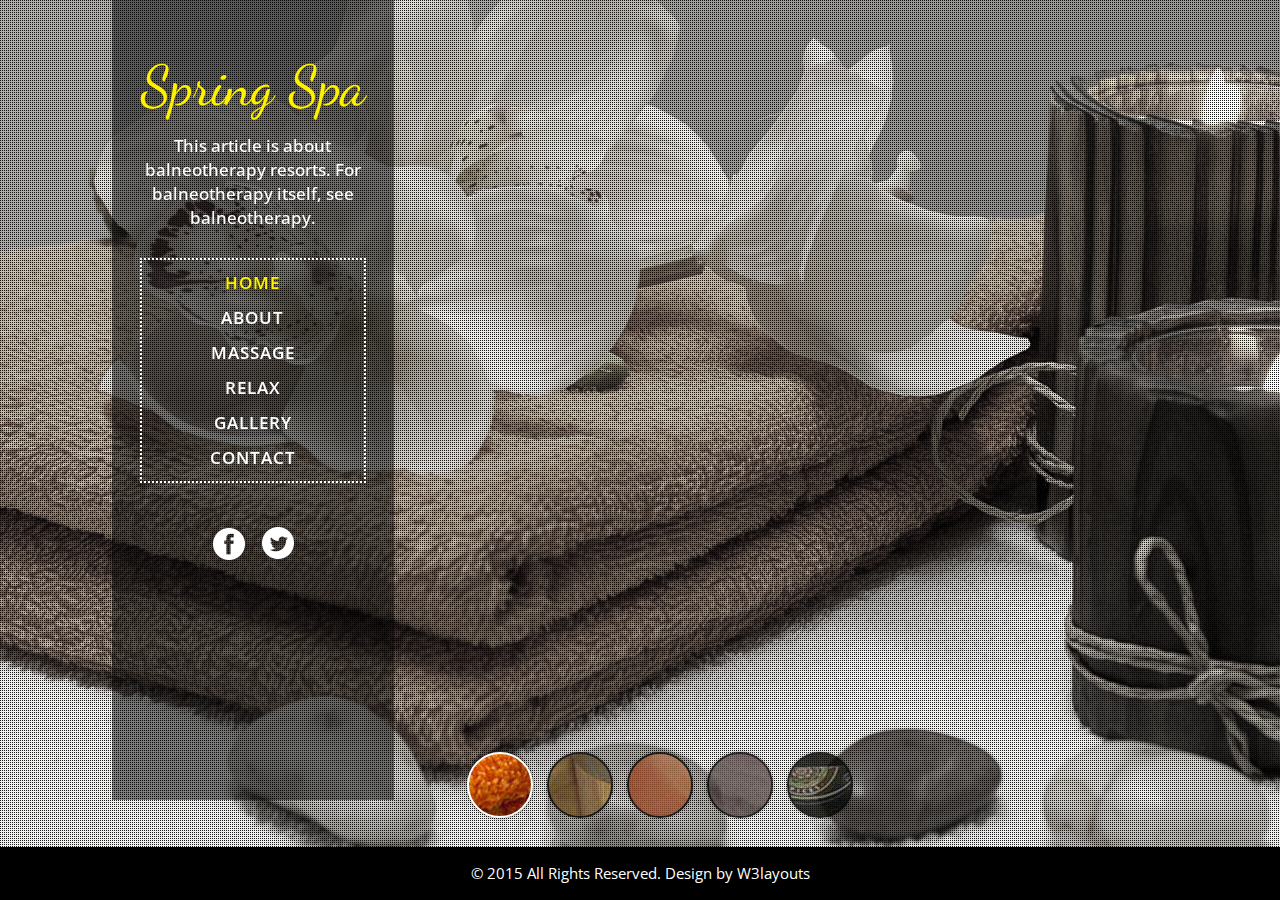
<file: index.html>
<!--
Author: W3layouts
Author URL: http://w3layouts.com
License: Creative Commons Attribution 3.0 Unported
License URL: http://creativecommons.org/licenses/by/3.0/
-->
<!DOCTYPE html>
<html>
<head>
<title>Spring Spa a Beauty and Spa Category Flat Bootstrap Responsive Website Template | Home :: w3layouts</title>
<!--fonts-->
<link href='http://fonts.googleapis.com/css?family=Dancing+Script:400,700' rel='stylesheet' type='text/css'>
<link href='http://fonts.googleapis.com/css?family=Open+Sans+Condensed:300,700,300italic' rel='stylesheet' type='text/css'>
<!--//fonts-->
<link href="css/bootstrap.css" rel="stylesheet">
<link href="css/style.css" rel="stylesheet" type="text/css" media="all" />
<!-- for-mobile-apps -->
<meta name="viewport" content="width=device-width, initial-scale=1">
<meta http-equiv="Content-Type" content="text/html; charset=utf-8" />
<meta name="keywords" content="Spring Spa Responsive web template, Bootstrap Web Templates, Flat Web Templates, Andriod Compatible web template,Smartphone Compatible web template, free webdesigns for Nokia, Samsung, LG, SonyErricsson, Motorola web design" />
<script type="application/x-javascript"> addEventListener("load", function() { setTimeout(hideURLbar, 0); }, false); function hideURLbar(){ window.scrollTo(0,1); } </script>
<!-- //for-mobile-apps -->	
<script type="text/javascript" src="js/modernizr.custom.21750.js"></script>
<script src="js/modernizr.custom.js"></script>
<script src="js/jquery.min.js"> </script>

</head>
    <body>
<div class="header">
        <div class="container">
            <div id="bx-wrapper" class="bx-wrapper">
				<div class="bx-thumbs">
                    <a href="#" class="bx-thumbs-current" style="background-image:url(images/6.jpg)"></a>
                    <a href="#" style="background-image:url(images/7.jpg)"></a>
                    <a href="#" style="background-image:url(images/4.jpg)"></a>
                    <a href="#" style="background-image:url(images/3.jpg)"></a>
                    <a href="#" style="background-image:url(images/2.jpg)"></a>
                </div>
                <div class="bx-container">
                    <img src="images/6.jpg" alt="image06" title="Aroma Paradise"/>
                    <img src="images/7.jpg" alt="image07" title="Tenderness"/>
                    <img src="images/4.jpg" alt="image04" title="Crunchbite"/>
                    <img src="images/3.jpg" alt="image03" title="Freshness"/>
                    <img src="images/2.jpg" alt="image02" title="Raw Love"/>
                    <div class="clearfix"> </div>
                </div>
                <div class="bx-overlay"> </div>
                      <div class="side-viwer slider-viwer1">
			                    	<h1><a href="index.html">Spring Spa</a></h1>
			                    	<p>This article is about balneotherapy resorts. For balneotherapy itself, see balneotherapy.</p>
			                    <div class="top-menu">
							 <span class="menu"> </span> 
							 <ul>
							 	<nav class="cl-effect-1" id="cl-effect-1">
								 <li><a class="active" href="index.html">HOME</a></li>
								 <li><a href="about.html">ABOUT</a></li>
								 <li><a href="massage.html">MASSAGE</a></li>
								 <li><a href="404.html">RELAX</a></li>
								 <li><a href="gallery.html">GALLERY</a></li>
								 <li><a href="contact.html">CONTACT</a></li>
								 </nav>
							 </ul>
						 </div>
						 	 <!-- script-for-menu -->
		 <script>
				$("span.menu").click(function(){
					$(".top-menu ul").slideToggle("slow" , function(){
					});
				});
		 </script>
		 <!-- script-for-menu --> 
						 		 <div class="social-icons">
									<a href="#"><span class="beh"> </span></a>
									<a href="#"><span class="face"> </span></a>			 
								 </div>
					</div>
					<div class="clearfix"> </div>
            </div>
        </div>
        <script type="text/javascript" src="http://ajax.googleapis.com/ajax/libs/jquery/1.7.0/jquery.min.js"></script>
        <script type="text/javascript" src="js/StackBlur.js"></script>
        <script type="text/javascript">
            $(function() {
				
                var BlurBGImage	= (function() {
					
                    var $bxWrapper			= $('#bx-wrapper'),
                    // loading status to show while preloading images
                    $bxLoading			= $bxWrapper.find('div.bx-loading'),
                    // container for the bg images and respective canvas
                    $bxContainer		= $bxWrapper.find('div.bx-container'),
                    // the bg images we are gonna use
                    $bxImgs				= $bxContainer.children('img'),
                    // total number of bg images
                    bxImgsCount			= $bxImgs.length,
                    // the thumb elements
                    $thumbs				= $bxWrapper.find('div.bx-thumbs > a').hide(),
                    // the title for the current image
                    $title				= $bxWrapper.find('h2:first'),
                    // current image's index
                    current				= 0,
                    // variation to show the image:
                    // (1) - blurs the current one, fades out and shows the next image
                    // (2) - blurs the current one, fades out, shows the next one (but initially blurred)
                    // speed is the speed of the animation
                    // blur Factor is the factor used in the StackBlur script
                    animOptions			= { speed : 700, variation : 2, blurFactor : 10 },
                    // control if currently animating
                    isAnim				= false,
                    // check if canvas is supported
                    supportCanvas 		= Modernizr.canvas,
					
                    // init function
                    init				= function() {
							
                        // preload all images and respective canvas
                        var loaded = 0;
							
                        $bxImgs.each( function(i) {
								
                            var $bximg	= $(this);
								
                            // save the position of the image in data-pos
                            $('<img data-pos="' + $bximg.index() + '"/>').load(function() {
									
                                var $img	= $(this),
                                // size of image to be fullscreen and centered
                                dim		= getImageDim( $img.attr('src') ),
                                pos		= $img.data( 'pos' );
									
                                // add the canvas to the DOM
                                $.when( createCanvas( pos, dim ) ).done( function() {
											
                                    ++loaded;
										
                                    // all images and canvas loaded
                                    if( loaded === bxImgsCount ) {
											
                                        // show thumbs
                                        $thumbs.fadeIn();
											
                                        // apply style for bg image and canvas
                                        centerImageCanvas();
											
                                        // hide loading status
                                        $bxLoading.hide();
											
                                        // initialize events
                                        initEvents();
										
                                    }
										
                                });
								
                            }).attr( 'src', $bximg.attr('src') );
							
                        });
						
                    },
                    // creates the blurred canvas image
                    createCanvas		= function( pos, dim ) {
							
                        return $.Deferred( function(dfd) {
								
                            // if canvas not supported return
                            if( !supportCanvas ) {
                                dfd.resolve();
                                return false;
                            }	
								
                            // create the canvas element:
                            // size and position will be the same like the fullscreen image
                            var $img	= $bxImgs.eq( pos ),
                            imgW	= dim.width,
                            imgH	= dim.height,
                            imgL	= dim.left,
                            imgT	= dim.top,
									
                            canvas	= document.createElement('canvas');
								
                            canvas.className	= 'bx-canvas';
                            canvas.width 		= imgW;
                            canvas.height 		= imgH;
                            canvas.style.width  = imgW + 'px';
                            canvas.style.height = imgH + 'px';
                            canvas.style.left	= imgL + 'px';
                            canvas.style.top	= imgT + 'px';
                            canvas.style.visibility = 'hidden';
                            // save position of canvas to know which image this is linked to
                            canvas.setAttribute('data-pos', pos);
                            // append the canvas to the same container where the images are
                            $bxContainer.append( canvas );
                            // blur it using the StackBlur script
                            stackBlurImage( $img.get(0), dim, canvas, animOptions.blurFactor, false, dfd.resolve );
							
                        }).promise();							
								
                    },
                    // gets the image size and position in order to make it fullscreen and centered.
                    getImageDim			= function( img ) {
							
                        var $img    = new Image();
							
                        $img.src    = img;
							
                        var $win	= $( window ),
                        w_w		= $win.width(),
                        w_h		= $win.height(),
                        r_w		= w_h / w_w,
                        i_w		= $img.width,
                        i_h		= $img.height,
                        r_i		= i_h / i_w,
                        new_w, new_h, new_left, new_top;
									
                        if( r_w > r_i ) {
								
                            new_h	= w_h;
                            new_w	= w_h / r_i;
							
                        }
                        else {
							
                            new_h	= w_w * r_i;
                            new_w	= w_w;
							
                        }
									
                        return {
                            width	: new_w,
                            height	: new_h,
                            left	: ( w_w - new_w ) / 2,
                            top		: ( w_h - new_h ) / 2
                        };
						
                    },
                    // initialize the events
                    initEvents			= function() {
							
                        $( window ).on('resize.BlurBGImage', function( event ) {
								
                            // apply style for bg image and canvas
                            centerImageCanvas();
                            return false;
								
                        });
							
                        // clicking on a thumb shows the respective bg image
                        $thumbs.on('click.BlurBGImage', function( event ) {
								
                            var $thumb	= $(this),
                            pos		= $thumb.index();
								
                            if( !isAnim && pos !== current ) {
									
                                $thumbs.removeClass('bx-thumbs-current');
                                $thumb.addClass('bx-thumbs-current');
                                isAnim = true;
                                // show the bg image
                                showImage( pos );
								
                            }
								
                            return false;
								
                        });
						
                    },
                    // apply style for bg image and canvas
                    centerImageCanvas	= function() {
							
                        $bxImgs.each( function(i) {
								
                            var $bximg	= $(this),
                            dim			= getImageDim( $bximg.attr('src') ),
                            $currCanvas	= $bxContainer.children('canvas[data-pos=' + $bximg.index() + ']'),
                            styleCSS	= {
                                width	: dim.width,
                                height	: dim.height,
                                left	: dim.left,
                                top		: dim.top
                            };	
								
                            $bximg.css( styleCSS );
								
                            if( supportCanvas )
                                $currCanvas.css( styleCSS );
									
                            if( i === current )	
                                $bximg.show();
								
                        });
							
                    },
                    // shows the image at position "pos"
                    showImage			= function( pos ) {
						
                        // current image 
                        var $bxImage		= $bxImgs.eq( current );
                        // current canvas
                        $bxCanvas		= $bxContainer.children('canvas[data-pos=' + $bxImage.index() + ']'),
                        // next image to show
                        $bxNextImage	= $bxImgs.eq( pos ),
                        // next canvas to show
                        $bxNextCanvas	= $bxContainer.children('canvas[data-pos='+$bxNextImage.index()+']');
							
                        // if canvas is supported
                        if( supportCanvas ) {
							
                            $.when( $title.fadeOut() ).done( function() {
								
                                $title.text( $bxNextImage.attr('title') );
									
                            });
							
                            $bxCanvas.css( 'z-index', 100 ).css('visibility','visible');
								
                            $.when( $bxImage.fadeOut( animOptions.speed ) ).done( function() {
									
                                switch( animOptions.variation ) {
									
                                    case 1 	:
                                        $title.fadeIn( animOptions.speed );
                                        $.when( $bxNextImage.fadeIn( animOptions.speed ) ).done( function() {
										
                                            $bxCanvas.css( 'z-index', 1 ).css('visibility','hidden');
                                            current = pos;
                                            $bxNextCanvas.css('visibility','hidden');
                                            isAnim 	= false;
											
                                        });
                                        break;
                                    case 2	:
                                        $bxNextCanvas.css('visibility','visible');
											
                                        $.when( $bxCanvas.fadeOut( animOptions.speed * 1.5 ) ).done( function() {
											
                                            $(this).css({
                                                'z-index' 		: 1,
                                                'visibility'	: 'hidden'
                                            }).show();
												
                                            $title.fadeIn( animOptions.speed );
												
                                            $.when( $bxNextImage.fadeIn( animOptions.speed ) ).done( function() {
													
                                                current = pos;
                                                $bxNextCanvas.css('visibility','hidden');
                                                isAnim 	= false;
												
                                            });
												
                                        });
                                        break;
									
                                };
									
                            });
							
                        }
                        // if canvas is not shown just work with the bg images
                        else {
								
                            $title.hide().text( $bxNextImage.attr('title') ).fadeIn( animOptions.speed );
                            $.when( $bxNextImage.css( 'z-index', 102 ).fadeIn( animOptions.speed ) ).done( function() {
									
                                current = pos;
                                $bxImage.hide();
                                $(this).css( 'z-index', 101 );
                                isAnim = false;
								
                            });
							
                        }
						
                    };
						
                    return {
                        init	: init
                    };
				
                })();
				
                // call the init function
                BlurBGImage.init();
				
            });
        </script>

</div>
<div class="clearfix"> </div>
<div class="footer">
       <div class="copy-rights">
			<p>&copy; 2015 All Rights Reserved. Design by <a href="http://w3layouts.com/">W3layouts</a> </p>
		</div>
		<div class="clearfix"> </div>
</div>
    </body>
</html>
</file>
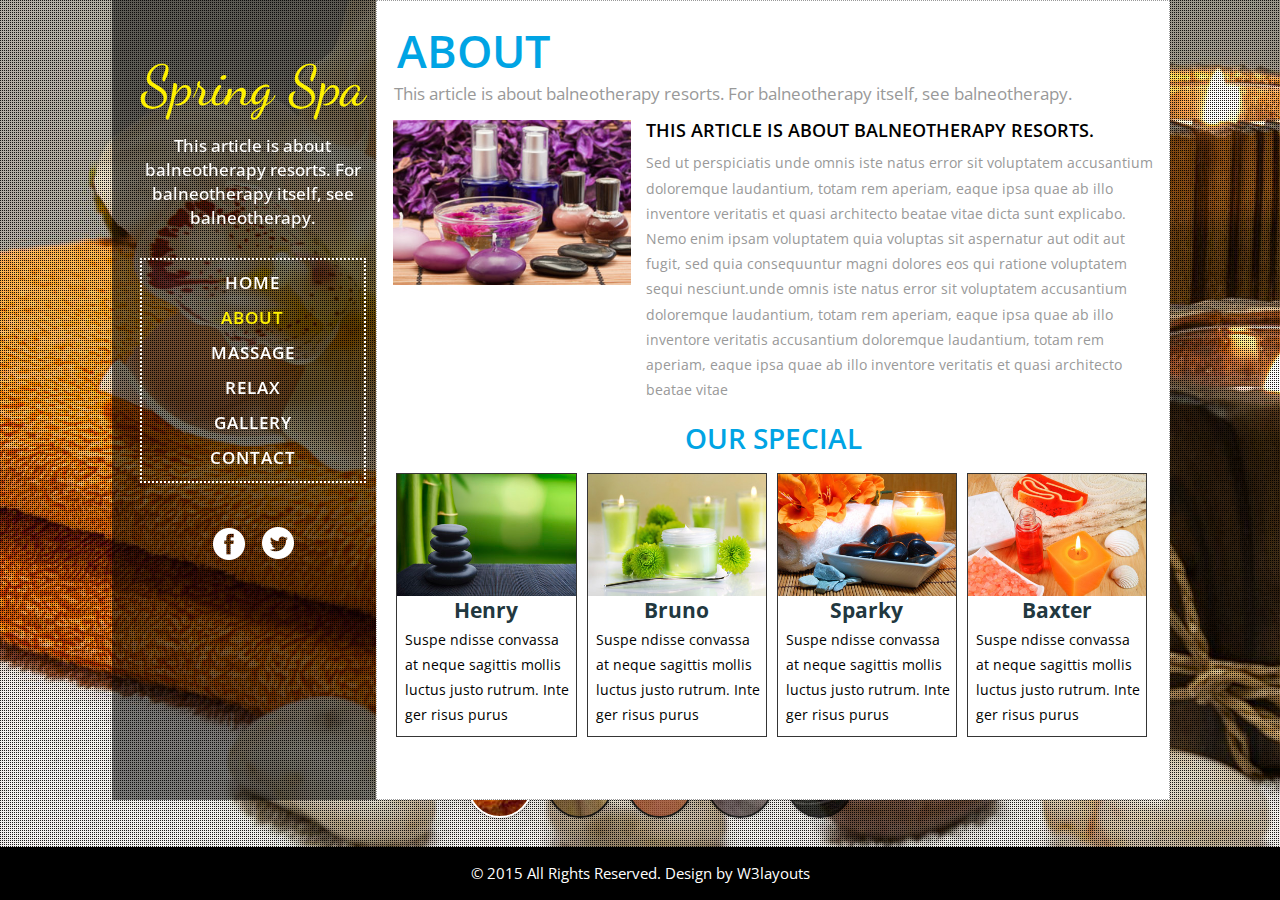
<file: about.html>
<!--
Author: W3layouts
Author URL: http://w3layouts.com
License: Creative Commons Attribution 3.0 Unported
License URL: http://creativecommons.org/licenses/by/3.0/
-->
<!DOCTYPE html>
<html>
<head>
<title>Spring Spa a Beauty and Spa Category Flat Bootstrap Responsive Website Template | About :: w3layouts</title>
<!--fonts-->
<link href='http://fonts.googleapis.com/css?family=Dancing+Script:400,700' rel='stylesheet' type='text/css'>
<link href='http://fonts.googleapis.com/css?family=Open+Sans+Condensed:300,700,300italic' rel='stylesheet' type='text/css'>
<!--//fonts-->
<link href="css/bootstrap.css" rel="stylesheet">
<link href="css/style.css" rel="stylesheet" type="text/css" media="all" />
<!-- for-mobile-apps -->
<meta name="viewport" content="width=device-width, initial-scale=1">
<meta http-equiv="Content-Type" content="text/html; charset=utf-8" />
<meta name="keywords" content="Spring Spa Responsive web template, Bootstrap Web Templates, Flat Web Templates, Andriod Compatible web template,Smartphone Compatible web template, free webdesigns for Nokia, Samsung, LG, SonyErricsson, Motorola web design" />
<script type="application/x-javascript"> addEventListener("load", function() { setTimeout(hideURLbar, 0); }, false); function hideURLbar(){ window.scrollTo(0,1); } </script>
<!-- //for-mobile-apps -->	
<script type="text/javascript" src="js/modernizr.custom.21750.js"></script>
<script src="js/modernizr.custom.js"></script>
<script src="js/jquery.min.js"> </script>
</head>
    <body>
<div class="header">
        <div class="container">
            <div id="bx-wrapper" class="bx-wrapper">
				<div class="bx-thumbs bx-thumbs1">
                    <a href="#" class="bx-thumbs-current" style="background-image:url(images/6.jpg)"></a>
                    <a href="#" style="background-image:url(images/7.jpg)"></a>
                    <a href="#" style="background-image:url(images/4.jpg)"></a>
                    <a href="#" style="background-image:url(images/3.jpg)"></a>
                    <a href="#" style="background-image:url(images/2.jpg)"></a>
                </div>
                <div class="bx-container">
                    <img src="images/6.jpg" alt="image06" title="Aroma Paradise"/>
                    <img src="images/7.jpg" alt="image07" title="Tenderness"/>
                    <img src="images/4.jpg" alt="image04" title="Crunchbite"/>
                    <img src="images/3.jpg" alt="image03" title="Freshness"/>
                    <img src="images/2.jpg" alt="image02" title="Raw Love"/>

                </div>
                <div class="bx-overlay"></div>
                      <div class="side-viwer slider-viwer1">
			                    	<h1><a href="index.html">Spring Spa</a></h1>
			                    	<p>This article is about balneotherapy resorts. For balneotherapy itself, see balneotherapy.</p>
			                    
			                    <div class="top-menu">
							 <span class="menu"> </span> 
							 <ul>
							 	<nav class="cl-effect-1" id="cl-effect-1">
								 <li><a href="index.html">HOME</a></li>
								 <li><a class="active" href="about.html">ABOUT</a></li>
								 <li><a href="massage.html">MASSAGE</a></li>
								 <li><a href="404.html">RELAX</a></li>
								 <li><a href="gallery.html">GALLERY</a></li>
								 <li><a href="contact.html">CONTACT</a></li>
								 </nav>
							 </ul>
						 </div>
						 	 <!-- script-for-menu -->
		 <script>
				$("span.menu").click(function(){
					$(".top-menu ul").slideToggle("slow" , function(){
					});
				});
		 </script>
		 <!-- script-for-menu --> 
						 		 <div class="social-icons">
									<a href="#"><span class="beh"> </span></a>
									<a href="#"><span class="face"> </span></a>			 
								 </div>
					</div>
					<div class="about">
						<div class="about-top">
							<h3>ABOUT</h3>
							<p>This article is about balneotherapy resorts. For balneotherapy itself, see balneotherapy.</p>
						</div>
						<div class="col-md-4 about-img">
							<img src="images/ss.jpg" alt=""/>
						</div>
						<div class="col-md-8 about-text">
							<h4>This article is about balneotherapy resorts.</h4>
							<p>Sed ut perspiciatis unde omnis iste natus error sit voluptatem 
								accusantium doloremque laudantium, totam rem aperiam, eaque ipsa 
								quae ab illo inventore veritatis et quasi architecto beatae vitae 
								dicta sunt explicabo. Nemo enim ipsam voluptatem quia voluptas sit 
								aspernatur aut odit aut fugit, sed quia consequuntur magni dolores 
								eos qui ratione voluptatem sequi nesciunt.unde omnis iste natus error sit voluptatem 
								accusantium doloremque laudantium, totam rem aperiam, eaque ipsa 
								quae ab illo inventore veritatis accusantium doloremque laudantium, totam rem aperiam, eaque ipsa 
								quae ab illo inventore veritatis et quasi architecto beatae vitae
				
							</p>
						</div>
						<div class="clearfix"> </div>
						<div class="team">			
				<h2>OUR SPECIAL</h2>
				<div class="team-grid">
					<div class="col-md-3 team-grid-left">
						<div class="team-top">
							<img class="img-responsive" src="images/c1.jpg" alt="">
						</div>
						<h4>Henry</h4>
						<p>Suspe ndisse convassa at neque sagittis mollis luctus justo rutrum. Inte ger risus purus</p>
					</div>
					<div class="col-md-3 team-grid-left">
						<div class="team-top">  
						<img class="img-responsive" src="images/c2.jpg" alt="">
						</div>
						<h4>Bruno</h4>
						<p>Suspe ndisse convassa at neque sagittis mollis luctus justo rutrum. Inte ger risus purus</p>						
					</div>
					<div class="col-md-3 team-grid-left ">
						<div class="team-top">
						<img class="img-responsive" src="images/c3.jpg" alt="">	   
					</div>
						<h4>Sparky</h4>
						<p>Suspe ndisse convassa at neque sagittis mollis luctus justo rutrum. Inte ger risus purus</p>						
					</div>
					<div class="col-md-3 team-grid-left">
						<div class="team-top">
						<img class="img-responsive" src="images/c4.jpg" alt="">
						</div>
						<h4>Baxter</h4>
						<p>Suspe ndisse convassa at neque sagittis mollis luctus justo rutrum. Inte ger risus purus</p>						
					</div>
						<div class="clearfix"> </div>
				</div>
			</div>	

	</div>
</div>

					</div>
        <script type="text/javascript">
            $(function() {
				
                var BlurBGImage	= (function() {
					
                    var $bxWrapper			= $('#bx-wrapper'),
                    // loading status to show while preloading images
                    $bxLoading			= $bxWrapper.find('div.bx-loading'),
                    // container for the bg images and respective canvas
                    $bxContainer		= $bxWrapper.find('div.bx-container'),
                    // the bg images we are gonna use
                    $bxImgs				= $bxContainer.children('img'),
                    // total number of bg images
                    bxImgsCount			= $bxImgs.length,
                    // the thumb elements
                    $thumbs				= $bxWrapper.find('div.bx-thumbs > a').hide(),
                    // the title for the current image
                    $title				= $bxWrapper.find('h2:first'),
                    // current image's index
                    current				= 0,
                    // variation to show the image:
                    // (1) - blurs the current one, fades out and shows the next image
                    // (2) - blurs the current one, fades out, shows the next one (but initially blurred)
                    // speed is the speed of the animation
                    // blur Factor is the factor used in the StackBlur script
                    animOptions			= { speed : 700, variation : 2, blurFactor : 10 },
                    // control if currently animating
                    isAnim				= false,
                    // check if canvas is supported
                    supportCanvas 		= Modernizr.canvas,
					
                    // init function
                    init				= function() {
							
                        // preload all images and respective canvas
                        var loaded = 0;
							
                        $bxImgs.each( function(i) {
								
                            var $bximg	= $(this);
								
                            // save the position of the image in data-pos
                            $('<img data-pos="' + $bximg.index() + '"/>').load(function() {
									
                                var $img	= $(this),
                                // size of image to be fullscreen and centered
                                dim		= getImageDim( $img.attr('src') ),
                                pos		= $img.data( 'pos' );
									
                                // add the canvas to the DOM
                                $.when( createCanvas( pos, dim ) ).done( function() {
											
                                    ++loaded;
										
                                    // all images and canvas loaded
                                    if( loaded === bxImgsCount ) {
											
                                        // show thumbs
                                        $thumbs.fadeIn();
											
                                        // apply style for bg image and canvas
                                        centerImageCanvas();
											
                                        // hide loading status
                                        $bxLoading.hide();
											
                                        // initialize events
                                        initEvents();
										
                                    }
										
                                });
								
                            }).attr( 'src', $bximg.attr('src') );
							
                        });
						
                    },
                    // creates the blurred canvas image
                    createCanvas		= function( pos, dim ) {
							
                        return $.Deferred( function(dfd) {
								
                            // if canvas not supported return
                            if( !supportCanvas ) {
                                dfd.resolve();
                                return false;
                            }	
								
                            // create the canvas element:
                            // size and position will be the same like the fullscreen image
                            var $img	= $bxImgs.eq( pos ),
                            imgW	= dim.width,
                            imgH	= dim.height,
                            imgL	= dim.left,
                            imgT	= dim.top,
									
                            canvas	= document.createElement('canvas');
								
                            canvas.className	= 'bx-canvas';
                            canvas.width 		= imgW;
                            canvas.height 		= imgH;
                            canvas.style.width  = imgW + 'px';
                            canvas.style.height = imgH + 'px';
                            canvas.style.left	= imgL + 'px';
                            canvas.style.top	= imgT + 'px';
                            canvas.style.visibility = 'hidden';
                            // save position of canvas to know which image this is linked to
                            canvas.setAttribute('data-pos', pos);
                            // append the canvas to the same container where the images are
                            $bxContainer.append( canvas );
                            // blur it using the StackBlur script
                            stackBlurImage( $img.get(0), dim, canvas, animOptions.blurFactor, false, dfd.resolve );
							
                        }).promise();							
								
                    },
                    // gets the image size and position in order to make it fullscreen and centered.
                    getImageDim			= function( img ) {
							
                        var $img    = new Image();
							
                        $img.src    = img;
							
                        var $win	= $( window ),
                        w_w		= $win.width(),
                        w_h		= $win.height(),
                        r_w		= w_h / w_w,
                        i_w		= $img.width,
                        i_h		= $img.height,
                        r_i		= i_h / i_w,
                        new_w, new_h, new_left, new_top;
									
                        if( r_w > r_i ) {
								
                            new_h	= w_h;
                            new_w	= w_h / r_i;
							
                        }
                        else {
							
                            new_h	= w_w * r_i;
                            new_w	= w_w;
							
                        }
									
                        return {
                            width	: new_w,
                            height	: new_h,
                            left	: ( w_w - new_w ) / 2,
                            top		: ( w_h - new_h ) / 2
                        };
						
                    },
                    // initialize the events
                    initEvents			= function() {
							
                        $( window ).on('resize.BlurBGImage', function( event ) {
								
                            // apply style for bg image and canvas
                            centerImageCanvas();
                            return false;
								
                        });
							
                        // clicking on a thumb shows the respective bg image
                        $thumbs.on('click.BlurBGImage', function( event ) {
								
                            var $thumb	= $(this),
                            pos		= $thumb.index();
								
                            if( !isAnim && pos !== current ) {
									
                                $thumbs.removeClass('bx-thumbs-current');
                                $thumb.addClass('bx-thumbs-current');
                                isAnim = true;
                                // show the bg image
                                showImage( pos );
								
                            }
								
                            return false;
								
                        });
						
                    },
                    // apply style for bg image and canvas
                    centerImageCanvas	= function() {
							
                        $bxImgs.each( function(i) {
								
                            var $bximg	= $(this),
                            dim			= getImageDim( $bximg.attr('src') ),
                            $currCanvas	= $bxContainer.children('canvas[data-pos=' + $bximg.index() + ']'),
                            styleCSS	= {
                                width	: dim.width,
                                height	: dim.height,
                                left	: dim.left,
                                top		: dim.top
                            };	
								
                            $bximg.css( styleCSS );
								
                            if( supportCanvas )
                                $currCanvas.css( styleCSS );
									
                            if( i === current )	
                                $bximg.show();
								
                        });
							
                    },
                    // shows the image at position "pos"
                    showImage			= function( pos ) {
						
                        // current image 
                        var $bxImage		= $bxImgs.eq( current );
                        // current canvas
                        $bxCanvas		= $bxContainer.children('canvas[data-pos=' + $bxImage.index() + ']'),
                        // next image to show
                        $bxNextImage	= $bxImgs.eq( pos ),
                        // next canvas to show
                        $bxNextCanvas	= $bxContainer.children('canvas[data-pos='+$bxNextImage.index()+']');
							
                        // if canvas is supported
                        if( supportCanvas ) {
							
                            $.when( $title.fadeOut() ).done( function() {
								
                                $title.text( $bxNextImage.attr('title') );
									
                            });
							
                            $bxCanvas.css( 'z-index', 100 ).css('visibility','visible');
								
                            $.when( $bxImage.fadeOut( animOptions.speed ) ).done( function() {
									
                                switch( animOptions.variation ) {
									
                                    case 1 	:
                                        $title.fadeIn( animOptions.speed );
                                        $.when( $bxNextImage.fadeIn( animOptions.speed ) ).done( function() {
										
                                            $bxCanvas.css( 'z-index', 1 ).css('visibility','hidden');
                                            current = pos;
                                            $bxNextCanvas.css('visibility','hidden');
                                            isAnim 	= false;
											
                                        });
                                        break;
                                    case 2	:
                                        $bxNextCanvas.css('visibility','visible');
											
                                        $.when( $bxCanvas.fadeOut( animOptions.speed * 1.5 ) ).done( function() {
											
                                            $(this).css({
                                                'z-index' 		: 1,
                                                'visibility'	: 'hidden'
                                            }).show();
												
                                            $title.fadeIn( animOptions.speed );
												
                                            $.when( $bxNextImage.fadeIn( animOptions.speed ) ).done( function() {
													
                                                current = pos;
                                                $bxNextCanvas.css('visibility','hidden');
                                                isAnim 	= false;
												
                                            });
												
                                        });
                                        break;
									
                                };
									
                            });
							
                        }
                        // if canvas is not shown just work with the bg images
                        else {
								
                            $title.hide().text( $bxNextImage.attr('title') ).fadeIn( animOptions.speed );
                            $.when( $bxNextImage.css( 'z-index', 102 ).fadeIn( animOptions.speed ) ).done( function() {
									
                                current = pos;
                                $bxImage.hide();
                                $(this).css( 'z-index', 101 );
                                isAnim = false;
								
                            });
							
                        }
						
                    };
						
                    return {
                        init	: init
                    };
				
                })();
				
                // call the init function
                BlurBGImage.init();
				
            });
        </script>
        <div class="clearfix"> </div>
</div>
<div class="footer">
       <div class="copy-rights">
			<p>&copy; 2015 All Rights Reserved. Design by <a href="http://w3layouts.com/">W3layouts</a> </p>
		</div>
		<div class="clearfix"> </div>
</div>
    </body>
</html>
</file>
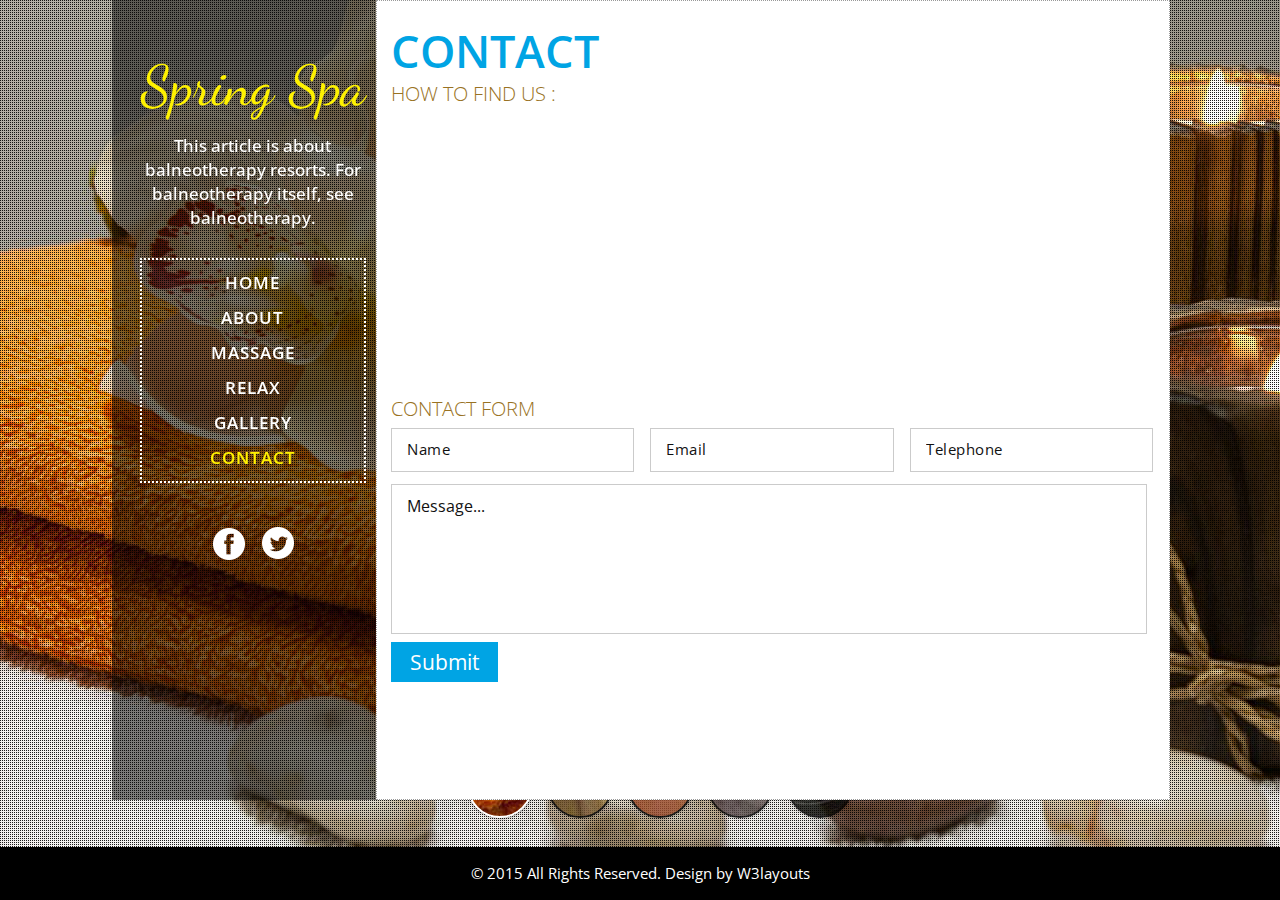
<file: contact.html>
<!--
Author: W3layouts
Author URL: http://w3layouts.com
License: Creative Commons Attribution 3.0 Unported
License URL: http://creativecommons.org/licenses/by/3.0/
-->
<!DOCTYPE html>
<html>
<head>
<title>Spring Spa a Beauty and Spa Category Flat Bootstrap Responsive Website Template | Contact :: w3layouts</title>
<!--fonts-->
<link href='http://fonts.googleapis.com/css?family=Dancing+Script:400,700' rel='stylesheet' type='text/css'>
<link href='http://fonts.googleapis.com/css?family=Open+Sans+Condensed:300,700,300italic' rel='stylesheet' type='text/css'>
<!--//fonts-->
<link href="css/bootstrap.css" rel="stylesheet">
<link href="css/style.css" rel="stylesheet" type="text/css" media="all" />
<!-- for-mobile-apps -->
<meta name="viewport" content="width=device-width, initial-scale=1">
<meta http-equiv="Content-Type" content="text/html; charset=utf-8" />
<meta name="keywords" content="Spring Spa Responsive web template, Bootstrap Web Templates, Flat Web Templates, Andriod Compatible web template,Smartphone Compatible web template, free webdesigns for Nokia, Samsung, LG, SonyErricsson, Motorola web design" />
<script type="application/x-javascript"> addEventListener("load", function() { setTimeout(hideURLbar, 0); }, false); function hideURLbar(){ window.scrollTo(0,1); } </script>
<!-- //for-mobile-apps -->
<script type="text/javascript" src="js/modernizr.custom.21750.js"></script>
<script src="js/modernizr.custom.js"></script>
<script src="js/jquery.min.js"></script>
</head>
    <body>
<div class="header">
        <div class="container">
            <div id="bx-wrapper" class="bx-wrapper">
				<div class="bx-thumbs bx-thumbs1">
                    <a href="#" class="bx-thumbs-current" style="background-image:url(images/6.jpg)"></a>
                    <a href="#" style="background-image:url(images/7.jpg)"></a>
                    <a href="#" style="background-image:url(images/4.jpg)"></a>
                    <a href="#" style="background-image:url(images/3.jpg)"></a>
                    <a href="#" style="background-image:url(images/2.jpg)"></a>
                </div>
                <div class="bx-container">
                    <img src="images/6.jpg" alt="image06" title="Aroma Paradise"/>
                    <img src="images/7.jpg" alt="image07" title="Tenderness"/>
                    <img src="images/4.jpg" alt="image04" title="Crunchbite"/>
                    <img src="images/3.jpg" alt="image03" title="Freshness"/>
                    <img src="images/2.jpg" alt="image02" title="Raw Love"/>

                </div>
                <div class="bx-overlay"></div>
                      <div class="side-viwer slider-viwer1">
			                    	<h1><a href="index.html">Spring Spa</a></h1>
			                    	<p>This article is about balneotherapy resorts. For balneotherapy itself, see balneotherapy.</p>
			                    
			                    <div class="top-menu">
							 <span class="menu"> </span> 
							 <ul>
							 	<nav class="cl-effect-1" id="cl-effect-1">
								 <li><a href="index.html">HOME</a></li>
								 <li><a href="about.html">ABOUT</a></li>
								 <li><a href="massage.html">MASSAGE</a></li>
								 <li><a href="404.html">RELAX</a></li>
								 <li><a href="gallery.html">GALLERY</a></li>
								 <li><a class="active" href="contact.html">CONTACT</a></li>
								 </nav>
							 </ul>
						 </div>
						 	 <!-- script-for-menu -->
		 <script>
				$("span.menu").click(function(){
					$(".top-menu ul").slideToggle("slow" , function(){
					});
				});
		 </script>
		 <!-- script-for-menu --> 

						 		 <div class="social-icons">
									<a href="#"><span class="beh"> </span></a>
									<a href="#"><span class="face"> </span></a>			 
								 </div>
					</div>
					<div class="contact">
						<h3>CONTACT</h3>
			<div class="map">
				<h4>HOW TO FIND US :</h4>
<iframe src="https://www.google.com/maps/embed?pb=!1m18!1m12!1m3!1d37494223.23909492!2d103!3d55!2m3!1f0!2f0!3f0!3m2!1i1024!2i768!4f13.1!3m3!1m2!1s0x453c569a896724fb%3A0x1409fdf86611f613!2sRussia!5e0!3m2!1sen!2sin!4v1415776049771"></iframe>

			</div>	
			<div class="contact-form">
				<h4>CONTACT FORM</h4>
				<form>
					<input type="text" value="Name" onfocus="this.value = '';" onblur="if (this.value == '') {this.value = 'Name';}" required="">
					<input type="email" value="Email" onfocus="this.value = '';" onblur="if (this.value == '') {this.value = 'Email';}" required="">
					<input type="text" value="Telephone" onfocus="this.value = '';" onblur="if (this.value == '') {this.value = 'Telephone';}" required="">
					<textarea type="text"  onfocus="this.value = '';" onblur="if (this.value == '') {this.value = 'Message...';}" required="">Message...</textarea>
					<button class="btn1 btn-1 btn-1b">Submit</button>
				</form>
			</div>	
		</div>
	</div>

					</div>
        <script type="text/javascript">
            $(function() {
				
                var BlurBGImage	= (function() {
					
                    var $bxWrapper			= $('#bx-wrapper'),
                    // loading status to show while preloading images
                    $bxLoading			= $bxWrapper.find('div.bx-loading'),
                    // container for the bg images and respective canvas
                    $bxContainer		= $bxWrapper.find('div.bx-container'),
                    // the bg images we are gonna use
                    $bxImgs				= $bxContainer.children('img'),
                    // total number of bg images
                    bxImgsCount			= $bxImgs.length,
                    // the thumb elements
                    $thumbs				= $bxWrapper.find('div.bx-thumbs > a').hide(),
                    // the title for the current image
                    $title				= $bxWrapper.find('h2:first'),
                    // current image's index
                    current				= 0,
                    // variation to show the image:
                    // (1) - blurs the current one, fades out and shows the next image
                    // (2) - blurs the current one, fades out, shows the next one (but initially blurred)
                    // speed is the speed of the animation
                    // blur Factor is the factor used in the StackBlur script
                    animOptions			= { speed : 700, variation : 2, blurFactor : 10 },
                    // control if currently animating
                    isAnim				= false,
                    // check if canvas is supported
                    supportCanvas 		= Modernizr.canvas,
					
                    // init function
                    init				= function() {
							
                        // preload all images and respective canvas
                        var loaded = 0;
							
                        $bxImgs.each( function(i) {
								
                            var $bximg	= $(this);
								
                            // save the position of the image in data-pos
                            $('<img data-pos="' + $bximg.index() + '"/>').load(function() {
									
                                var $img	= $(this),
                                // size of image to be fullscreen and centered
                                dim		= getImageDim( $img.attr('src') ),
                                pos		= $img.data( 'pos' );
									
                                // add the canvas to the DOM
                                $.when( createCanvas( pos, dim ) ).done( function() {
											
                                    ++loaded;
										
                                    // all images and canvas loaded
                                    if( loaded === bxImgsCount ) {
											
                                        // show thumbs
                                        $thumbs.fadeIn();
											
                                        // apply style for bg image and canvas
                                        centerImageCanvas();
											
                                        // hide loading status
                                        $bxLoading.hide();
											
                                        // initialize events
                                        initEvents();
										
                                    }
										
                                });
								
                            }).attr( 'src', $bximg.attr('src') );
							
                        });
						
                    },
                    // creates the blurred canvas image
                    createCanvas		= function( pos, dim ) {
							
                        return $.Deferred( function(dfd) {
								
                            // if canvas not supported return
                            if( !supportCanvas ) {
                                dfd.resolve();
                                return false;
                            }	
								
                            // create the canvas element:
                            // size and position will be the same like the fullscreen image
                            var $img	= $bxImgs.eq( pos ),
                            imgW	= dim.width,
                            imgH	= dim.height,
                            imgL	= dim.left,
                            imgT	= dim.top,
									
                            canvas	= document.createElement('canvas');
								
                            canvas.className	= 'bx-canvas';
                            canvas.width 		= imgW;
                            canvas.height 		= imgH;
                            canvas.style.width  = imgW + 'px';
                            canvas.style.height = imgH + 'px';
                            canvas.style.left	= imgL + 'px';
                            canvas.style.top	= imgT + 'px';
                            canvas.style.visibility = 'hidden';
                            // save position of canvas to know which image this is linked to
                            canvas.setAttribute('data-pos', pos);
                            // append the canvas to the same container where the images are
                            $bxContainer.append( canvas );
                            // blur it using the StackBlur script
                            stackBlurImage( $img.get(0), dim, canvas, animOptions.blurFactor, false, dfd.resolve );
							
                        }).promise();							
								
                    },
                    // gets the image size and position in order to make it fullscreen and centered.
                    getImageDim			= function( img ) {
							
                        var $img    = new Image();
							
                        $img.src    = img;
							
                        var $win	= $( window ),
                        w_w		= $win.width(),
                        w_h		= $win.height(),
                        r_w		= w_h / w_w,
                        i_w		= $img.width,
                        i_h		= $img.height,
                        r_i		= i_h / i_w,
                        new_w, new_h, new_left, new_top;
									
                        if( r_w > r_i ) {
								
                            new_h	= w_h;
                            new_w	= w_h / r_i;
							
                        }
                        else {
							
                            new_h	= w_w * r_i;
                            new_w	= w_w;
							
                        }
									
                        return {
                            width	: new_w,
                            height	: new_h,
                            left	: ( w_w - new_w ) / 2,
                            top		: ( w_h - new_h ) / 2
                        };
						
                    },
                    // initialize the events
                    initEvents			= function() {
							
                        $( window ).on('resize.BlurBGImage', function( event ) {
								
                            // apply style for bg image and canvas
                            centerImageCanvas();
                            return false;
								
                        });
							
                        // clicking on a thumb shows the respective bg image
                        $thumbs.on('click.BlurBGImage', function( event ) {
								
                            var $thumb	= $(this),
                            pos		= $thumb.index();
								
                            if( !isAnim && pos !== current ) {
									
                                $thumbs.removeClass('bx-thumbs-current');
                                $thumb.addClass('bx-thumbs-current');
                                isAnim = true;
                                // show the bg image
                                showImage( pos );
								
                            }
								
                            return false;
								
                        });
						
                    },
                    // apply style for bg image and canvas
                    centerImageCanvas	= function() {
							
                        $bxImgs.each( function(i) {
								
                            var $bximg	= $(this),
                            dim			= getImageDim( $bximg.attr('src') ),
                            $currCanvas	= $bxContainer.children('canvas[data-pos=' + $bximg.index() + ']'),
                            styleCSS	= {
                                width	: dim.width,
                                height	: dim.height,
                                left	: dim.left,
                                top		: dim.top
                            };	
								
                            $bximg.css( styleCSS );
								
                            if( supportCanvas )
                                $currCanvas.css( styleCSS );
									
                            if( i === current )	
                                $bximg.show();
								
                        });
							
                    },
                    // shows the image at position "pos"
                    showImage			= function( pos ) {
						
                        // current image 
                        var $bxImage		= $bxImgs.eq( current );
                        // current canvas
                        $bxCanvas		= $bxContainer.children('canvas[data-pos=' + $bxImage.index() + ']'),
                        // next image to show
                        $bxNextImage	= $bxImgs.eq( pos ),
                        // next canvas to show
                        $bxNextCanvas	= $bxContainer.children('canvas[data-pos='+$bxNextImage.index()+']');
							
                        // if canvas is supported
                        if( supportCanvas ) {
							
                            $.when( $title.fadeOut() ).done( function() {
								
                                $title.text( $bxNextImage.attr('title') );
									
                            });
							
                            $bxCanvas.css( 'z-index', 100 ).css('visibility','visible');
								
                            $.when( $bxImage.fadeOut( animOptions.speed ) ).done( function() {
									
                                switch( animOptions.variation ) {
									
                                    case 1 	:
                                        $title.fadeIn( animOptions.speed );
                                        $.when( $bxNextImage.fadeIn( animOptions.speed ) ).done( function() {
										
                                            $bxCanvas.css( 'z-index', 1 ).css('visibility','hidden');
                                            current = pos;
                                            $bxNextCanvas.css('visibility','hidden');
                                            isAnim 	= false;
											
                                        });
                                        break;
                                    case 2	:
                                        $bxNextCanvas.css('visibility','visible');
											
                                        $.when( $bxCanvas.fadeOut( animOptions.speed * 1.5 ) ).done( function() {
											
                                            $(this).css({
                                                'z-index' 		: 1,
                                                'visibility'	: 'hidden'
                                            }).show();
												
                                            $title.fadeIn( animOptions.speed );
												
                                            $.when( $bxNextImage.fadeIn( animOptions.speed ) ).done( function() {
													
                                                current = pos;
                                                $bxNextCanvas.css('visibility','hidden');
                                                isAnim 	= false;
												
                                            });
												
                                        });
                                        break;
									
                                };
									
                            });
							
                        }
                        // if canvas is not shown just work with the bg images
                        else {
								
                            $title.hide().text( $bxNextImage.attr('title') ).fadeIn( animOptions.speed );
                            $.when( $bxNextImage.css( 'z-index', 102 ).fadeIn( animOptions.speed ) ).done( function() {
									
                                current = pos;
                                $bxImage.hide();
                                $(this).css( 'z-index', 101 );
                                isAnim = false;
								
                            });
							
                        }
						
                    };
						
                    return {
                        init	: init
                    };
				
                })();
				
                // call the init function
                BlurBGImage.init();
				
            });
        </script>

</div>
<div class="clearfix"> </div>
<div class="footer">
       <div class="copy-rights">
			<p>&copy; 2015 All Rights Reserved. Design by <a href="http://w3layouts.com/">W3layouts</a> </p>
		</div>
		<div class="clearfix"> </div>
</div>
    </body>
</html>
</file>
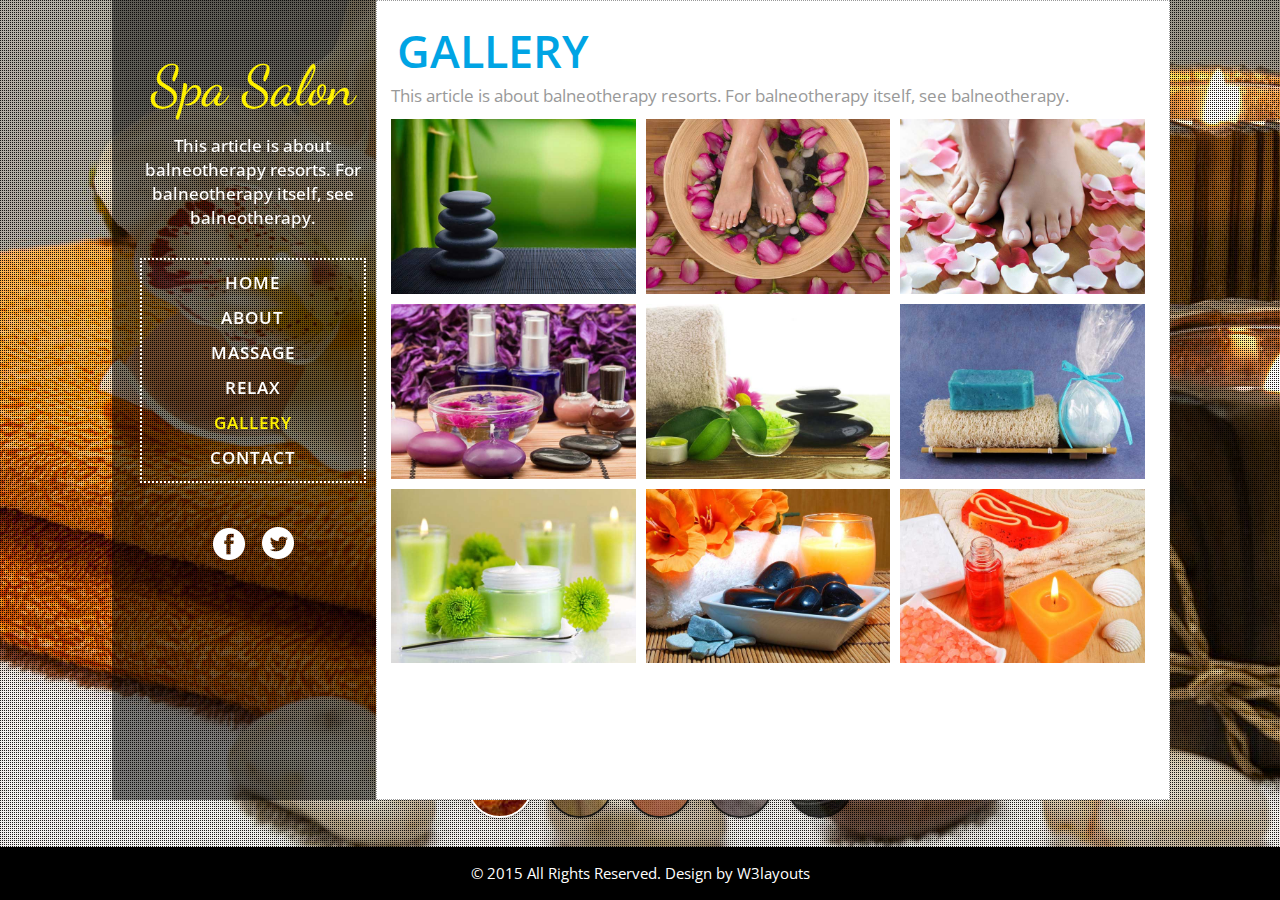
<file: gallery.html>
<!--
Author: W3layouts
Author URL: http://w3layouts.com
License: Creative Commons Attribution 3.0 Unported
License URL: http://creativecommons.org/licenses/by/3.0/
-->
<!DOCTYPE html>
<html>
<head>
<title>Spring Spa a Beauty and Spa Category Flat Bootstrap Responsive Website Template | Gallery :: w3layouts</title>
<!--fonts-->
<link href='http://fonts.googleapis.com/css?family=Dancing+Script:400,700' rel='stylesheet' type='text/css'>
<link href='http://fonts.googleapis.com/css?family=Open+Sans+Condensed:300,700,300italic' rel='stylesheet' type='text/css'>
<!--//fonts-->
<link href="css/bootstrap.css" rel="stylesheet">
<link href="css/style.css" rel="stylesheet" type="text/css" media="all" />
<!-- for-mobile-apps -->
<meta name="viewport" content="width=device-width, initial-scale=1">
<meta http-equiv="Content-Type" content="text/html; charset=utf-8" />
<meta name="keywords" content="Spring Spa Responsive web template, Bootstrap Web Templates, Flat Web Templates, Andriod Compatible web template,Smartphone Compatible web template, free webdesigns for Nokia, Samsung, LG, SonyErricsson, Motorola web design" />
<script type="application/x-javascript"> addEventListener("load", function() { setTimeout(hideURLbar, 0); }, false); function hideURLbar(){ window.scrollTo(0,1); } </script>
<!-- //for-mobile-apps -->
<script type="text/javascript" src="js/modernizr.custom.21750.js"></script>
<script src="js/modernizr.custom.js"></script>
<script src="js/jquery.min.js"></script>
</head>
    <body>
<div class="header">
        <div class="container">
            <div id="bx-wrapper" class="bx-wrapper">
				<div class="bx-thumbs bx-thumbs1">
                    <a href="#" class="bx-thumbs-current" style="background-image:url(images/6.jpg)"></a>
                    <a href="#" style="background-image:url(images/7.jpg)"></a>
                    <a href="#" style="background-image:url(images/4.jpg)"></a>
                    <a href="#" style="background-image:url(images/3.jpg)"></a>
                    <a href="#" style="background-image:url(images/2.jpg)"></a>
                </div>
                <div class="bx-container">
                    <img src="images/6.jpg" alt="image06" title="Aroma Paradise"/>
                    <img src="images/7.jpg" alt="image07" title="Tenderness"/>
                    <img src="images/4.jpg" alt="image04" title="Crunchbite"/>
                    <img src="images/3.jpg" alt="image03" title="Freshness"/>
                    <img src="images/2.jpg" alt="image02" title="Raw Love"/>

                </div>
                <div class="bx-overlay"></div>
                      <div class="side-viwer slider-viwer1">
			                    	<h1><a href="index.html">Spa Salon</a></h1>
			                    	<p>This article is about balneotherapy resorts. For balneotherapy itself, see balneotherapy.</p>
			                    
			                    <div class="top-menu">
							 <span class="menu"> </span> 
							 <ul>
							 	<nav class="cl-effect-1" id="cl-effect-1">
								 <li><a href="index.html">HOME</a></li>
								 <li><a href="about.html">ABOUT</a></li>
								 <li><a href="massage.html">MASSAGE</a></li>
								 <li><a href="404.html">RELAX</a></li>
								 <li><a class="active" href="gallery.html">GALLERY</a></li>
								 <li><a href="contact.html">CONTACT</a></li>
								 </nav>
							 </ul>
						 </div>
						 	 <!-- script-for-menu -->
		 <script>
				$("span.menu").click(function(){
					$(".top-menu ul").slideToggle("slow" , function(){
					});
				});
		 </script>
		 <!-- script-for-menu --> 
						 		 <div class="social-icons">
									<a href="#"><span class="beh"> </span></a>
									<a href="#"><span class="face"> </span></a>			 
								 </div>
					</div>
					<!--light-box-files -->
		<script src="js/jquery.chocolat.js"></script>
		<link rel="stylesheet" href="css/chocolat.css" type="text/css" media="screen" charset="utf-8" />
		<!--light-box-files -->
		<script type="text/javascript" charset="utf-8">
		$(function() {
			$('.moments-bottom a').Chocolat();
		});
		</script>
	<!--moments-starts--> 
	<div class="moments">
				<h3>Gallery</h3>
				<p>This article is about balneotherapy resorts. For balneotherapy itself, see balneotherapy.</p>
			<div class="moments-bottom">
				<div class="moments-1">
					<div class="col-md-4 moments-left">
						<a href="images/g1.jpg">
							<img src="images/g1.jpg" alt="name" />
						</a>
					</div>
					<div class="col-md-4 moments-left">
						<a href="images/g2.jpg">
							<img src="images/g2.jpg" alt="name" />
						</a>
					</div>
					<div class="col-md-4 moments-left">
						<a href="images/g3.jpg">
							<img src="images/g3.jpg" alt="name" />
						</a>
					</div>
					<div class="clearfix"> </div>
				</div>
				<div class="moments-1">
					<div class="col-md-4 moments-left">
						<a href="images/g4.jpg">
							<img src="images/g4.jpg" alt="name" />
						</a>
					</div>
					<div class="col-md-4 moments-left">
						<a href="images/g6.jpg">
							<img src="images/g6.jpg" alt="name" />
						</a>
					</div>
					<div class="col-md-4 moments-left">
						<a href="images/g5.jpg">
							<img src="images/g5.jpg" alt="name" />
						</a>
					</div>
					<div class="clearfix"> </div>
				</div>
					<div class="moments-1">
					<div class="col-md-4 moments-left">
						<a href="images/g7.jpg">
							<img src="images/g7.jpg" alt="name" />
						</a>
					</div>
					<div class="col-md-4 moments-left">
						<a href="images/g8.jpg">
							<img src="images/g8.jpg" alt="name" />
						</a>
					</div>
					<div class="col-md-4 moments-left">
						<a href="images/g9.jpg">
							<img src="images/g9.jpg" alt="name" />
						</a>
					</div>
					<div class="clearfix"> </div>
				</div>
			</div>
	</div>	
	<!--moments-->

	</div>
</div>
        <script type="text/javascript">
            $(function() {
				
                var BlurBGImage	= (function() {
					
                    var $bxWrapper			= $('#bx-wrapper'),
                    // loading status to show while preloading images
                    $bxLoading			= $bxWrapper.find('div.bx-loading'),
                    // container for the bg images and respective canvas
                    $bxContainer		= $bxWrapper.find('div.bx-container'),
                    // the bg images we are gonna use
                    $bxImgs				= $bxContainer.children('img'),
                    // total number of bg images
                    bxImgsCount			= $bxImgs.length,
                    // the thumb elements
                    $thumbs				= $bxWrapper.find('div.bx-thumbs > a').hide(),
                    // the title for the current image
                    $title				= $bxWrapper.find('h2:first'),
                    // current image's index
                    current				= 0,
                    // variation to show the image:
                    // (1) - blurs the current one, fades out and shows the next image
                    // (2) - blurs the current one, fades out, shows the next one (but initially blurred)
                    // speed is the speed of the animation
                    // blur Factor is the factor used in the StackBlur script
                    animOptions			= { speed : 700, variation : 2, blurFactor : 10 },
                    // control if currently animating
                    isAnim				= false,
                    // check if canvas is supported
                    supportCanvas 		= Modernizr.canvas,
					
                    // init function
                    init				= function() {
							
                        // preload all images and respective canvas
                        var loaded = 0;
							
                        $bxImgs.each( function(i) {
								
                            var $bximg	= $(this);
								
                            // save the position of the image in data-pos
                            $('<img data-pos="' + $bximg.index() + '"/>').load(function() {
									
                                var $img	= $(this),
                                // size of image to be fullscreen and centered
                                dim		= getImageDim( $img.attr('src') ),
                                pos		= $img.data( 'pos' );
									
                                // add the canvas to the DOM
                                $.when( createCanvas( pos, dim ) ).done( function() {
											
                                    ++loaded;
										
                                    // all images and canvas loaded
                                    if( loaded === bxImgsCount ) {
											
                                        // show thumbs
                                        $thumbs.fadeIn();
											
                                        // apply style for bg image and canvas
                                        centerImageCanvas();
											
                                        // hide loading status
                                        $bxLoading.hide();
											
                                        // initialize events
                                        initEvents();
										
                                    }
										
                                });
								
                            }).attr( 'src', $bximg.attr('src') );
							
                        });
						
                    },
                    // creates the blurred canvas image
                    createCanvas		= function( pos, dim ) {
							
                        return $.Deferred( function(dfd) {
								
                            // if canvas not supported return
                            if( !supportCanvas ) {
                                dfd.resolve();
                                return false;
                            }	
								
                            // create the canvas element:
                            // size and position will be the same like the fullscreen image
                            var $img	= $bxImgs.eq( pos ),
                            imgW	= dim.width,
                            imgH	= dim.height,
                            imgL	= dim.left,
                            imgT	= dim.top,
									
                            canvas	= document.createElement('canvas');
								
                            canvas.className	= 'bx-canvas';
                            canvas.width 		= imgW;
                            canvas.height 		= imgH;
                            canvas.style.width  = imgW + 'px';
                            canvas.style.height = imgH + 'px';
                            canvas.style.left	= imgL + 'px';
                            canvas.style.top	= imgT + 'px';
                            canvas.style.visibility = 'hidden';
                            // save position of canvas to know which image this is linked to
                            canvas.setAttribute('data-pos', pos);
                            // append the canvas to the same container where the images are
                            $bxContainer.append( canvas );
                            // blur it using the StackBlur script
                            stackBlurImage( $img.get(0), dim, canvas, animOptions.blurFactor, false, dfd.resolve );
							
                        }).promise();							
								
                    },
                    // gets the image size and position in order to make it fullscreen and centered.
                    getImageDim			= function( img ) {
							
                        var $img    = new Image();
							
                        $img.src    = img;
							
                        var $win	= $( window ),
                        w_w		= $win.width(),
                        w_h		= $win.height(),
                        r_w		= w_h / w_w,
                        i_w		= $img.width,
                        i_h		= $img.height,
                        r_i		= i_h / i_w,
                        new_w, new_h, new_left, new_top;
									
                        if( r_w > r_i ) {
								
                            new_h	= w_h;
                            new_w	= w_h / r_i;
							
                        }
                        else {
							
                            new_h	= w_w * r_i;
                            new_w	= w_w;
							
                        }
									
                        return {
                            width	: new_w,
                            height	: new_h,
                            left	: ( w_w - new_w ) / 2,
                            top		: ( w_h - new_h ) / 2
                        };
						
                    },
                    // initialize the events
                    initEvents			= function() {
							
                        $( window ).on('resize.BlurBGImage', function( event ) {
								
                            // apply style for bg image and canvas
                            centerImageCanvas();
                            return false;
								
                        });
							
                        // clicking on a thumb shows the respective bg image
                        $thumbs.on('click.BlurBGImage', function( event ) {
								
                            var $thumb	= $(this),
                            pos		= $thumb.index();
								
                            if( !isAnim && pos !== current ) {
									
                                $thumbs.removeClass('bx-thumbs-current');
                                $thumb.addClass('bx-thumbs-current');
                                isAnim = true;
                                // show the bg image
                                showImage( pos );
								
                            }
								
                            return false;
								
                        });
						
                    },
                    // apply style for bg image and canvas
                    centerImageCanvas	= function() {
							
                        $bxImgs.each( function(i) {
								
                            var $bximg	= $(this),
                            dim			= getImageDim( $bximg.attr('src') ),
                            $currCanvas	= $bxContainer.children('canvas[data-pos=' + $bximg.index() + ']'),
                            styleCSS	= {
                                width	: dim.width,
                                height	: dim.height,
                                left	: dim.left,
                                top		: dim.top
                            };	
								
                            $bximg.css( styleCSS );
								
                            if( supportCanvas )
                                $currCanvas.css( styleCSS );
									
                            if( i === current )	
                                $bximg.show();
								
                        });
							
                    },
                    // shows the image at position "pos"
                    showImage			= function( pos ) {
						
                        // current image 
                        var $bxImage		= $bxImgs.eq( current );
                        // current canvas
                        $bxCanvas		= $bxContainer.children('canvas[data-pos=' + $bxImage.index() + ']'),
                        // next image to show
                        $bxNextImage	= $bxImgs.eq( pos ),
                        // next canvas to show
                        $bxNextCanvas	= $bxContainer.children('canvas[data-pos='+$bxNextImage.index()+']');
							
                        // if canvas is supported
                        if( supportCanvas ) {
							
                            $.when( $title.fadeOut() ).done( function() {
								
                                $title.text( $bxNextImage.attr('title') );
									
                            });
							
                            $bxCanvas.css( 'z-index', 100 ).css('visibility','visible');
								
                            $.when( $bxImage.fadeOut( animOptions.speed ) ).done( function() {
									
                                switch( animOptions.variation ) {
									
                                    case 1 	:
                                        $title.fadeIn( animOptions.speed );
                                        $.when( $bxNextImage.fadeIn( animOptions.speed ) ).done( function() {
										
                                            $bxCanvas.css( 'z-index', 1 ).css('visibility','hidden');
                                            current = pos;
                                            $bxNextCanvas.css('visibility','hidden');
                                            isAnim 	= false;
											
                                        });
                                        break;
                                    case 2	:
                                        $bxNextCanvas.css('visibility','visible');
											
                                        $.when( $bxCanvas.fadeOut( animOptions.speed * 1.5 ) ).done( function() {
											
                                            $(this).css({
                                                'z-index' 		: 1,
                                                'visibility'	: 'hidden'
                                            }).show();
												
                                            $title.fadeIn( animOptions.speed );
												
                                            $.when( $bxNextImage.fadeIn( animOptions.speed ) ).done( function() {
													
                                                current = pos;
                                                $bxNextCanvas.css('visibility','hidden');
                                                isAnim 	= false;
												
                                            });
												
                                        });
                                        break;
									
                                };
									
                            });
							
                        }
                        // if canvas is not shown just work with the bg images
                        else {
								
                            $title.hide().text( $bxNextImage.attr('title') ).fadeIn( animOptions.speed );
                            $.when( $bxNextImage.css( 'z-index', 102 ).fadeIn( animOptions.speed ) ).done( function() {
									
                                current = pos;
                                $bxImage.hide();
                                $(this).css( 'z-index', 101 );
                                isAnim = false;
								
                            });
							
                        }
						
                    };
						
                    return {
                        init	: init
                    };
				
                })();
				
                // call the init function
                BlurBGImage.init();
				
            });
        </script>
        <div class="clearfix"> </div>
</div>
<div class="footer">
       <div class="copy-rights">
			<p>&copy; 2015 All Rights Reserved. Design by <a href="http://w3layouts.com/">W3layouts</a> </p>
		</div>
		<div class="clearfix"> </div>
</div>
    </body>
</html>
</file>
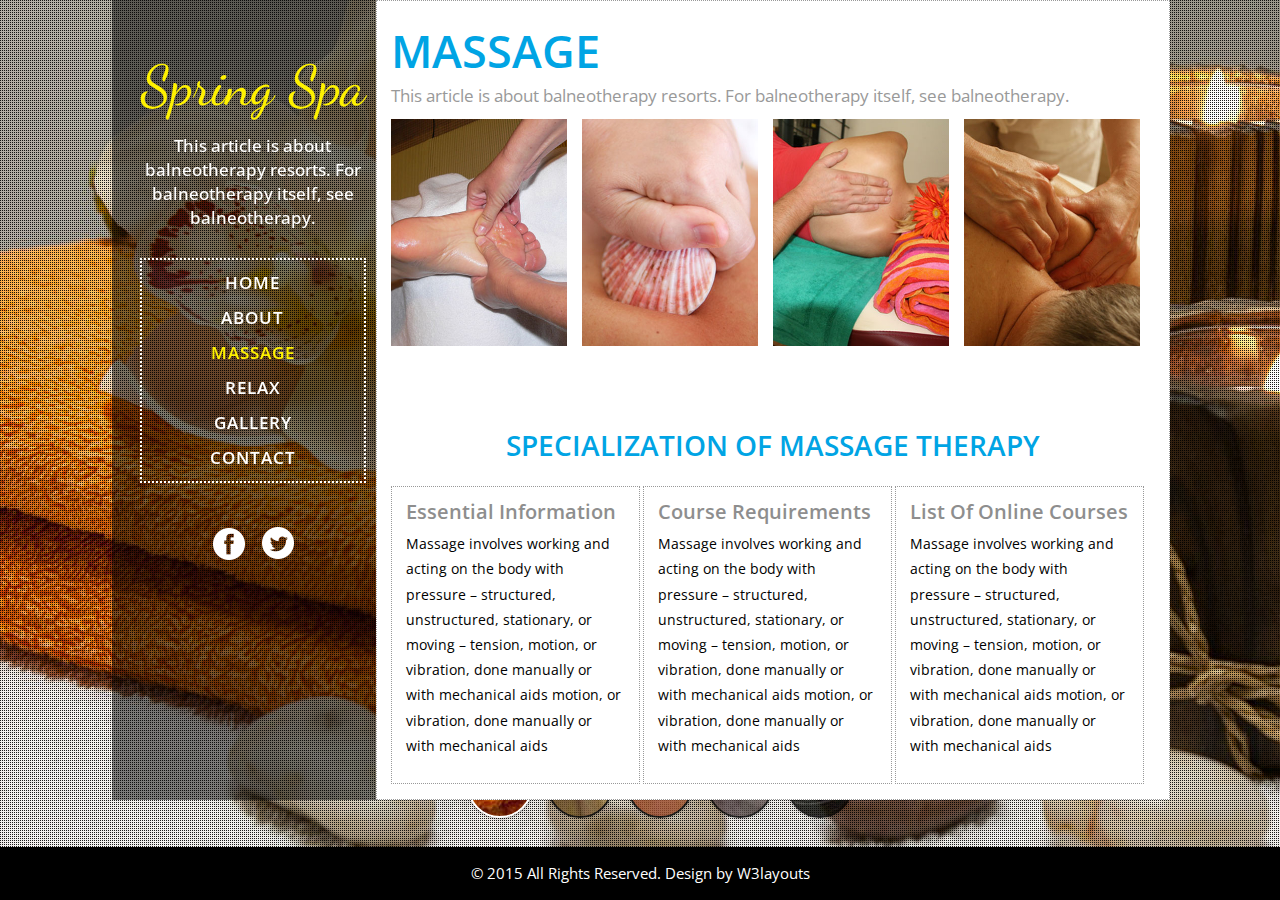
<file: massage.html>
<!--
Author: W3layouts
Author URL: http://w3layouts.com
License: Creative Commons Attribution 3.0 Unported
License URL: http://creativecommons.org/licenses/by/3.0/
-->
<!DOCTYPE html>
<html>
<head>
<title>Spring Spa a Beauty and Spa Category Flat Bootstrap Responsive Website Template | Massage :: w3layouts</title>
<!--fonts-->
<link href='http://fonts.googleapis.com/css?family=Dancing+Script:400,700' rel='stylesheet' type='text/css'>
<link href='http://fonts.googleapis.com/css?family=Open+Sans+Condensed:300,700,300italic' rel='stylesheet' type='text/css'>
<!--//fonts-->
<link href="css/bootstrap.css" rel="stylesheet">
<link href="css/style.css" rel="stylesheet" type="text/css" media="all" />
<!-- for-mobile-apps -->
<meta name="viewport" content="width=device-width, initial-scale=1">
<meta http-equiv="Content-Type" content="text/html; charset=utf-8" />
<meta name="keywords" content="Spring Spa Responsive web template, Bootstrap Web Templates, Flat Web Templates, Andriod Compatible web template,Smartphone Compatible web template, free webdesigns for Nokia, Samsung, LG, SonyErricsson, Motorola web design" />
<script type="application/x-javascript"> addEventListener("load", function() { setTimeout(hideURLbar, 0); }, false); function hideURLbar(){ window.scrollTo(0,1); } </script>
<!-- //for-mobile-apps -->
<script type="text/javascript" src="js/modernizr.custom.21750.js"></script>
<script src="js/modernizr.custom.js"></script>
<script src="js/jquery.min.js"></script>
</head>
    <body>
<div class="header">
        <div class="container">
            <div id="bx-wrapper" class="bx-wrapper">
				<div class="bx-thumbs bx-thumbs1">
                    <a href="#" class="bx-thumbs-current" style="background-image:url(images/6.jpg)"></a>
                    <a href="#" style="background-image:url(images/7.jpg)"></a>
                    <a href="#" style="background-image:url(images/4.jpg)"></a>
                    <a href="#" style="background-image:url(images/3.jpg)"></a>
                    <a href="#" style="background-image:url(images/2.jpg)"></a>
                </div>
                <div class="bx-container">
                    <img src="images/6.jpg" alt="image06" title="Aroma Paradise"/>
                    <img src="images/7.jpg" alt="image07" title="Tenderness"/>
                    <img src="images/4.jpg" alt="image04" title="Crunchbite"/>
                    <img src="images/3.jpg" alt="image03" title="Freshness"/>
                    <img src="images/2.jpg" alt="image02" title="Raw Love"/>

                </div>
                <div class="bx-overlay"> </div>
                      <div class="side-viwer slider-viwer1">
			                    	<h1><a href="index.html">Spring Spa</a></h1>
			                    	<p>This article is about balneotherapy resorts. For balneotherapy itself, see balneotherapy.</p>
			                    
			                    <div class="top-menu">
							 <span class="menu"> </span> 
							 <ul>
							 	<nav class="cl-effect-1" id="cl-effect-1">
								 <li><a href="index.html">HOME</a></li>
								 <li><a href="about.html">ABOUT</a></li>
								 <li><a class="active" href="massage.html">MASSAGE</a></li>
								 <li><a href="404.html">RELAX</a></li>
								 <li><a href="gallery.html">GALLERY</a></li>
								 <li><a href="contact.html">CONTACT</a></li>
								 </nav>
							 </ul>
						 </div>
						 	 <!-- script-for-menu -->
		 <script>
				$("span.menu").click(function(){
					$(".top-menu ul").slideToggle("slow" , function(){
					});
				});
		 </script>
		 <!-- script-for-menu --> 
						 		 <div class="social-icons">
									<a href="#"><span class="beh"> </span></a>
									<a href="#"><span class="face"> </span></a>			 
								 </div>
					</div>
					<div class="massage">
						<h3>MASSAGE</h3>
						<p>This article is about balneotherapy resorts. For balneotherapy itself, see balneotherapy.</p>
		<div class="products-bottom">
			<div class="col-md-3 work-grid">
				<div id="nivo-lightbox-demo">			
					<a  href="images/d1.jpg" data-lightbox-gallery="gallery1" id="nivo-lightbox-demo">			   
						<img src="images/d1.jpg" class="img-responsive " alt=""/>
						<div class="rotate">
							<i> </i>	
						</div>				
					 </a> 
				</div>
			</div>			
			<div class="col-md-3 work-grid">
				<div id="nivo-lightbox-demo">			
					<a  href="images/d2.jpg" data-lightbox-gallery="gallery1" id="nivo-lightbox-demo">			   
						<img src="images/d2.jpg" class="img-responsive " alt=""/>
						<div class="rotate">
							<i> </i>	
						</div>				
					 </a> 
				</div>
			</div>
			<div class="col-md-3 work-grid">	
				<div id="nivo-lightbox-demo">			
					<a  href="images/d3.jpg" data-lightbox-gallery="gallery1" id="nivo-lightbox-demo">			   
						<img src="images/d3.jpg" class="img-responsive " alt=""/>
						<div class="rotate">
							<i> </i>	
						</div>				
					 </a> 
				</div>	
			</div>	
			<div class="col-md-3 work-grid">
				<div id="nivo-lightbox-demo">			
					<a  href="images/d4.jpg" data-lightbox-gallery="gallery1" id="nivo-lightbox-demo">			   
						<img src="images/d4.jpg" class="img-responsive " alt=""/>
						<div class="rotate">
							<i> </i>	
						</div>				
					 </a> 
				</div>
			</div>					
			<div class="clearfix"> </div>	
		</div>
	<!--script-->
	<link rel="stylesheet" type="text/css" href="css/magnific-popup.css">
			<script type="text/javascript" src="js/nivo-lightbox.min.js"></script>
				<script type="text/javascript">
				$(document).ready(function(){
				    $('#nivo-lightbox-demo a').nivoLightbox({ effect: 'fade' });
				});
				</script>
			<!---->
				<div class="massage-about">
					<h3>Specialization Of Massage Therapy</h3>
					<div class="col-md-4 maggage-text">
						<h4>Essential Information</h4>
						<p>Massage involves working and acting on the body with pressure – structured,
							 unstructured, stationary, or moving – tension, motion, or vibration, done
							  manually or with mechanical aids motion, or vibration, done
							  manually or with mechanical aids</p>					
					</div>
								<div class="col-md-4 maggage-text">
						<h4>Course Requirements</h4>
						<p>Massage involves working and acting on the body with pressure – structured,
							 unstructured, stationary, or moving – tension, motion, or vibration, done
							  manually or with mechanical aids motion, or vibration, done
							  manually or with mechanical aids</p>					
					</div>
								<div class="col-md-4 maggage-text">
						<h4>List of Online Courses</h4>
						<p>Massage involves working and acting on the body with pressure – structured,
							 unstructured, stationary, or moving – tension, motion, or vibration, done
							  manually or with mechanical aids motion, or vibration, done
							  manually or with mechanical aids</p>					
					</div>
					<div class="clearfix"> </div>
				</div>
			</div>
				<!-- Work Ends Here -->
		</div>
	</div>
        <script type="text/javascript">
            $(function() {
				
                var BlurBGImage	= (function() {
					
                    var $bxWrapper			= $('#bx-wrapper'),
                    // loading status to show while preloading images
                    $bxLoading			= $bxWrapper.find('div.bx-loading'),
                    // container for the bg images and respective canvas
                    $bxContainer		= $bxWrapper.find('div.bx-container'),
                    // the bg images we are gonna use
                    $bxImgs				= $bxContainer.children('img'),
                    // total number of bg images
                    bxImgsCount			= $bxImgs.length,
                    // the thumb elements
                    $thumbs				= $bxWrapper.find('div.bx-thumbs > a').hide(),
                    // the title for the current image
                    $title				= $bxWrapper.find('h2:first'),
                    // current image's index
                    current				= 0,
                    // variation to show the image:
                    // (1) - blurs the current one, fades out and shows the next image
                    // (2) - blurs the current one, fades out, shows the next one (but initially blurred)
                    // speed is the speed of the animation
                    // blur Factor is the factor used in the StackBlur script
                    animOptions			= { speed : 700, variation : 2, blurFactor : 10 },
                    // control if currently animating
                    isAnim				= false,
                    // check if canvas is supported
                    supportCanvas 		= Modernizr.canvas,
					
                    // init function
                    init				= function() {
							
                        // preload all images and respective canvas
                        var loaded = 0;
							
                        $bxImgs.each( function(i) {
								
                            var $bximg	= $(this);
								
                            // save the position of the image in data-pos
                            $('<img data-pos="' + $bximg.index() + '"/>').load(function() {
									
                                var $img	= $(this),
                                // size of image to be fullscreen and centered
                                dim		= getImageDim( $img.attr('src') ),
                                pos		= $img.data( 'pos' );
									
                                // add the canvas to the DOM
                                $.when( createCanvas( pos, dim ) ).done( function() {
											
                                    ++loaded;
										
                                    // all images and canvas loaded
                                    if( loaded === bxImgsCount ) {
											
                                        // show thumbs
                                        $thumbs.fadeIn();
											
                                        // apply style for bg image and canvas
                                        centerImageCanvas();
											
                                        // hide loading status
                                        $bxLoading.hide();
											
                                        // initialize events
                                        initEvents();
										
                                    }
										
                                });
								
                            }).attr( 'src', $bximg.attr('src') );
							
                        });
						
                    },
                    // creates the blurred canvas image
                    createCanvas		= function( pos, dim ) {
							
                        return $.Deferred( function(dfd) {
								
                            // if canvas not supported return
                            if( !supportCanvas ) {
                                dfd.resolve();
                                return false;
                            }	
								
                            // create the canvas element:
                            // size and position will be the same like the fullscreen image
                            var $img	= $bxImgs.eq( pos ),
                            imgW	= dim.width,
                            imgH	= dim.height,
                            imgL	= dim.left,
                            imgT	= dim.top,
									
                            canvas	= document.createElement('canvas');
								
                            canvas.className	= 'bx-canvas';
                            canvas.width 		= imgW;
                            canvas.height 		= imgH;
                            canvas.style.width  = imgW + 'px';
                            canvas.style.height = imgH + 'px';
                            canvas.style.left	= imgL + 'px';
                            canvas.style.top	= imgT + 'px';
                            canvas.style.visibility = 'hidden';
                            // save position of canvas to know which image this is linked to
                            canvas.setAttribute('data-pos', pos);
                            // append the canvas to the same container where the images are
                            $bxContainer.append( canvas );
                            // blur it using the StackBlur script
                            stackBlurImage( $img.get(0), dim, canvas, animOptions.blurFactor, false, dfd.resolve );
							
                        }).promise();							
								
                    },
                    // gets the image size and position in order to make it fullscreen and centered.
                    getImageDim			= function( img ) {
							
                        var $img    = new Image();
							
                        $img.src    = img;
							
                        var $win	= $( window ),
                        w_w		= $win.width(),
                        w_h		= $win.height(),
                        r_w		= w_h / w_w,
                        i_w		= $img.width,
                        i_h		= $img.height,
                        r_i		= i_h / i_w,
                        new_w, new_h, new_left, new_top;
									
                        if( r_w > r_i ) {
								
                            new_h	= w_h;
                            new_w	= w_h / r_i;
							
                        }
                        else {
							
                            new_h	= w_w * r_i;
                            new_w	= w_w;
							
                        }
									
                        return {
                            width	: new_w,
                            height	: new_h,
                            left	: ( w_w - new_w ) / 2,
                            top		: ( w_h - new_h ) / 2
                        };
						
                    },
                    // initialize the events
                    initEvents			= function() {
							
                        $( window ).on('resize.BlurBGImage', function( event ) {
								
                            // apply style for bg image and canvas
                            centerImageCanvas();
                            return false;
								
                        });
							
                        // clicking on a thumb shows the respective bg image
                        $thumbs.on('click.BlurBGImage', function( event ) {
								
                            var $thumb	= $(this),
                            pos		= $thumb.index();
								
                            if( !isAnim && pos !== current ) {
									
                                $thumbs.removeClass('bx-thumbs-current');
                                $thumb.addClass('bx-thumbs-current');
                                isAnim = true;
                                // show the bg image
                                showImage( pos );
								
                            }
								
                            return false;
								
                        });
						
                    },
                    // apply style for bg image and canvas
                    centerImageCanvas	= function() {
							
                        $bxImgs.each( function(i) {
								
                            var $bximg	= $(this),
                            dim			= getImageDim( $bximg.attr('src') ),
                            $currCanvas	= $bxContainer.children('canvas[data-pos=' + $bximg.index() + ']'),
                            styleCSS	= {
                                width	: dim.width,
                                height	: dim.height,
                                left	: dim.left,
                                top		: dim.top
                            };	
								
                            $bximg.css( styleCSS );
								
                            if( supportCanvas )
                                $currCanvas.css( styleCSS );
									
                            if( i === current )	
                                $bximg.show();
								
                        });
							
                    },
                    // shows the image at position "pos"
                    showImage			= function( pos ) {
						
                        // current image 
                        var $bxImage		= $bxImgs.eq( current );
                        // current canvas
                        $bxCanvas		= $bxContainer.children('canvas[data-pos=' + $bxImage.index() + ']'),
                        // next image to show
                        $bxNextImage	= $bxImgs.eq( pos ),
                        // next canvas to show
                        $bxNextCanvas	= $bxContainer.children('canvas[data-pos='+$bxNextImage.index()+']');
							
                        // if canvas is supported
                        if( supportCanvas ) {
							
                            $.when( $title.fadeOut() ).done( function() {
								
                                $title.text( $bxNextImage.attr('title') );
									
                            });
							
                            $bxCanvas.css( 'z-index', 100 ).css('visibility','visible');
								
                            $.when( $bxImage.fadeOut( animOptions.speed ) ).done( function() {
									
                                switch( animOptions.variation ) {
									
                                    case 1 	:
                                        $title.fadeIn( animOptions.speed );
                                        $.when( $bxNextImage.fadeIn( animOptions.speed ) ).done( function() {
										
                                            $bxCanvas.css( 'z-index', 1 ).css('visibility','hidden');
                                            current = pos;
                                            $bxNextCanvas.css('visibility','hidden');
                                            isAnim 	= false;
											
                                        });
                                        break;
                                    case 2	:
                                        $bxNextCanvas.css('visibility','visible');
											
                                        $.when( $bxCanvas.fadeOut( animOptions.speed * 1.5 ) ).done( function() {
											
                                            $(this).css({
                                                'z-index' 		: 1,
                                                'visibility'	: 'hidden'
                                            }).show();
												
                                            $title.fadeIn( animOptions.speed );
												
                                            $.when( $bxNextImage.fadeIn( animOptions.speed ) ).done( function() {
													
                                                current = pos;
                                                $bxNextCanvas.css('visibility','hidden');
                                                isAnim 	= false;
												
                                            });
												
                                        });
                                        break;
									
                                };
									
                            });
							
                        }
                        // if canvas is not shown just work with the bg images
                        else {
								
                            $title.hide().text( $bxNextImage.attr('title') ).fadeIn( animOptions.speed );
                            $.when( $bxNextImage.css( 'z-index', 102 ).fadeIn( animOptions.speed ) ).done( function() {
									
                                current = pos;
                                $bxImage.hide();
                                $(this).css( 'z-index', 101 );
                                isAnim = false;
								
                            });
							
                        }
						
                    };
						
                    return {
                        init	: init
                    };
				
                })();
				
                // call the init function
                BlurBGImage.init();
				
            });
        </script>

</div>
<div class="clearfix"> </div>
<div class="footer">
       <div class="copy-rights">
			<p>&copy; 2015 All Rights Reserved. Design by <a href="http://w3layouts.com/">W3layouts</a> </p>
		</div>
		<div class="clearfix"> </div>
</div>
    </body>
</html>
</file>
<file: css/style.css>
/*Author: W3layouts
Author URL: http://w3layouts.com
License: Creative Commons Attribution 3.0 Unported
License URL: http://creativecommons.org/licenses/by/3.0/
--*/
body{
	font-family: 'Open Sans Condensed', sans-serif;
	margin:0;
	padding:0;
	background:#fff;
 }
body a{
	transition:0.5s all;
	-webkit-transition:0.5s all;
	-moz-transition:0.5s all;
	-o-transition:0.5s all;
	-ms-transition:0.5s all;
}
h1,h2,h3,h4,h5,h6{
	margin:0;			   
}
p{
	margin:0;
}
ul{
margin:0;
padding:0;
}
/*--header--*/
.bx-content h3{
    font-size: 60px;
}
.bx-container{
	position:fixed;
	top:0px;
	left:0px;
	width:100%;
	height: 0%;
	z-index:0;
}/*
.bx-container img{
	position:absolute;
	top:0px;
	left:0px;
	width:100%;
	z-index: 101;
	display:none;
}*/
.bx-canvas{
	position:absolute;
	top:0px;
	left:0px;
	width:100%;
}
.bx-overlay {
  width: 100%;
  height: 100%;
  position: fixed;
  top: 0px;
  left: 0px;
  background: transparent url(../images/pattern.png) repeat top left;
}
.bx-loading span{
    color: #fff;
    font-size: 13px;
    position: fixed;
    font-family: Arial, sans-serif;
    text-transform: uppercase;
    letter-spacing: 8px;
    margin: -12px 0 0 -46px;
    left: 50%;
    top: 50%;
    text-shadow: 0px 0px 1px rgba(255,255,255,0.9), 1px 2px 5px rgba(0,0,0,0.5);
}
	.bx-thumbs {
	  position: absolute;
	  z-index: 999;
	  bottom: 80px;
	  right: 30em;
	}
.bx-thumbs a{
    float: left;
    width: 66px;
    height: 66px;
    border: 2px solid #000;
    overflow: hidden;
    margin: 2px 7px;
    position: relative;
    outline: none;
    cursor: pointer;
    background-repeat: no-repeat;
    background-position: center center;
    opacity: 0.8;
    border-radius: 34px;
    -webkit-border-radius: 34px;
    -moz-border-radius: 34px;
	box-shadow: 
        0px 0px 3px rgba(0,0,0,0.6),
        0px 0px 0px 40px rgba(0,0,0,0.3) inset;
    -webkit-transition: all 0.4s ease-in-out;
	-moz-transition: all 0.4s ease-in-out;
	-o-transition: all 0.4s ease-in-out;
	-ms-transition: all 0.4s ease-in-out;
	transition: all 0.4s ease-in-out;
}
.bx-thumbs a:hover{
    opacity: 1.0;
    box-shadow: 
        0px 0px 3px rgba(0,0,0,0.6),
        0px 0px 0px 0px rgba(0,0,0,0.1) inset;
}
.bx-thumbs a.bx-thumbs-current{
    opacity: 1.0;
    border-color: #fff;
    box-shadow: 0px 0px 3px rgba(0,0,0,0.6);
}
.side-viwer {
  z-index: 999;
  position: absolute;
  background: rgba(3, 3, 3, 0.49);
  padding: 2em 2em 0em 2em;
  min-height: 775px;
  margin-right: 0;
  width: 22%;
  left: 9em;
overflow-x: hidden;
overflow-y: auto;
position: fixed;
  top: 0;
}
.side-viwer h1{
  font-family: 'Dancing Script', cursive;
  font-size: 4.5em;
  text-align: center;
  font-weight: 100;
     margin-top: .5em;
}
.side-viwer h1 a {
	  text-decoration:none;
	    color: #FFF200;
}
.side-viwer p {
padding: 1em 0 0;
  font-size: 1.3em;
  width: 100%;
  color: #fff;
  font-weight: 500;
  text-align: center;
}
.top-menu {
    text-align: center;
  border: 2px dotted #fff;
  padding: 2em;
    margin-top: 3em;
}
.top-menu ul {
  list-style: none;
  margin: 0;
  padding: 0;
}
.top-menu ul li {
  margin: 11px 0;
}
.top-menu ul li a {
  text-decoration: none;
  font-size: 1.2em;
  font-weight: 600;
  color: #fff;
    letter-spacing: 1px;
}
.top-menu ul li a:hover {
  color: #FFF200;
}
.cl-effect-1 a::before,
.cl-effect-1 a::after {
	display: inline-block;
	opacity: 0;
	-webkit-transition: -webkit-transform 0.3s, opacity 0.2s;
	-moz-transition: -moz-transform 0.3s, opacity 0.2s;
	transition: transform 0.3s, opacity 0.2s;
}

.cl-effect-1 a::before {
	margin-right: 10px;
	content: '[';
	-webkit-transform: translateX(20px);
	-moz-transform: translateX(20px);
	transform: translateX(20px);
}

.cl-effect-1 a::after {
	margin-left: 10px;
	content: ']';
	-webkit-transform: translateX(-20px);
	-moz-transform: translateX(-20px);
	transform: translateX(-20px);
}

.cl-effect-1 a:hover::before,
.cl-effect-1 a:hover::after,
.cl-effect-1 a:focus::before,
.cl-effect-1 a:focus::after {
	opacity: 1;
	-webkit-transform: translateX(0px);
	-moz-transform: translateX(0px);
	transform: translateX(0px);
}
.top-menu ul li a.active {
  color: #FFF200;
}
.social-icons {
  margin: 6em 0 1em;
  text-align: center;
}
.social-icons a span {
	width: 35px;
	height: 35px;
	background: url('../images/index-icons.png') no-repeat 0px 0px;
	display: inline-block;
	margin: 0 5px;
}
.social-icons a span.beh {background-position:0px 1px;
}
.social-icons a span.beh:hover{background-position: 0px -36px;
}
.social-icons a span.face {background-position: -36px 0px;
}
.social-icons a span.face:hover{background-position: -36px -36px;
}
.copy-rights p a {
  color: #fff;
}
/*--/header--*/
/*--about--*/
.about {
  z-index: 999;
  position: absolute;
    width: 56%;
  left: 29.4%;
  background: rgba(255, 255, 255, 1);
  padding: 2.8em 1em 0 1em;
  min-height: 775px;
  border: 1px dotted #999;/*
  overflow-x: hidden;
overflow-y: auto;
position: fixed;*/
  top: 0;
}
.about-top h3 {
  font-size: 3.2em;
  font-weight: 600;
    padding-left: 6px;
  color: #00a4e4;
}
.about-top p {
  color: #999;
  font-size: 1.2em;
     margin: 7px 0 14px 3px
}
.about-img img {
	width:100%;
}
.about-text{
	padding: 0;
}
.about-img {
  padding-left: 2px;
}
.about-text p{
	  color: #999;
  font-size: 1.1em;
  line-height: 1.8em;
}
.about-text h4 {
  padding-bottom: 10px;
  font-size: 1.3em;
  color: #000;
  font-weight: 600;
  text-transform: uppercase;
}
.team{
	text-align:center;
	   padding:3em 0 0;
}
.team h2 {
  color: #00a4e4;
  text-align: center;
  font-size: 2em;
  font-weight: 600;
  padding: 0;
}
.team-grid-left {
  border: 1px solid #353535;
  margin: 5px;
  padding-left: 0;
  width: 23.8%;
  padding-right: 0;
}
.team-grid-left:hover {
	border: 1px solid #DCB566;
}
.team-grid-left h4{
	font-size: 1.5em;
	font-weight: 700;
	color: #22383f;	
	  padding: 0.5em 0 0;
}
.team-grid-left p{
  font-size: 1.1em;
    color: #000;
  text-align: left;
  padding: 10px;
  line-height: 1.8em;
}
.team-grid {
	padding: 1em 0 0;
}
.team-top img {
  width: 100%;
  margin: 0 auto;
}
.work-grid {
  padding-left: 0;
}
/*--/about--*/
/*--massage--*/
.massage {
z-index: 999;
  position: absolute;
    width: 56%;
  left: 29.4%;
  background: rgba(255, 255, 255, 1);
  padding: 2.8em 1em 0 1em;
  min-height: 775px;
  border: 1px dotted #999;/*
  overflow-x: hidden;
overflow-y: auto;
position: fixed;*/
}
.massage h3 {
  font-size: 3.2em;
  font-weight: 600;
  padding-left: 0;
  color: #00a4e4;
}
.massage p {
  color: #999;
  font-size: 1.2em;
   margin: 9px 0 11px 0;
}
/*	Strip
/*-----------------------------------------------------------------------------------*/
.b-link-stripe{
	position:relative;
	display:inline-block;
	vertical-align:top;
	font-family: 'Open Sans', sans-serif;
	font-weight: 300;
	overflow:hidden;
}
.b-link-stripe .b-wrapper{
	position:absolute;
	width:100%;
	height:100%;
	top:0;
	left:0;
	text-align:center;
	color:#ffffff;
	overflow:hidden;
}
.b-link-stripe .b-wrapper:hover {
  background: rgba(220, 181, 102, 0.67);
  transition: all 0.5s linear;
  -moz-transition: all 0.5s linear;
  -ms-transition: all 0.5s linear;
  -o-transition: all 0.5s linear;
  -webkit-transition: all 0.5s linear;
}
/*-----------------------------------------------------------------------------------*/
/*	Animation effects
/*-----------------------------------------------------------------------------------*/
.b-animate-go{
	text-decoration:none;
}
.b-animate{
	transition: all 0.5s;
	-moz-transition: all 0.5s;
	-ms-transition: all 0.5s;
	-o-transition: all 0.5s;
	-webkit-transition: all 0.5s;
	visibility: hidden;
	font-size:1.1em;
	font-weight:700;
}
.b-animate img{
	  margin-top: 54%;
	display: -webkit-inline-box;
}
/* lt-ie9 */
.b-animate-go:hover .b-animate{
	visibility:visible;
}
.b-from-left{
	position:relative;
	left:-100%;
}
.b-animate-go:hover .b-from-left{
	left:0;
}
#portfoliolist .portfolio {
-webkit-box-sizing: border-box;
  -moz-box-sizing: border-box;
  -o-box-sizing: border-box;
  width: 24%;
  display: none;
  float: left;
  overflow: hidden;
  margin-right: 8px;
}
div#portfoliolist {
	padding: 0px 0px;
}	
.portfolio-wrapper {
	overflow:hidden;
	position: relative !important;
	cursor:pointer;
}
.portfolio img {
	max-width:100%;
	transition: all 300ms!important;
	-webkit-transition: all 300ms!important;
	-moz-transition: all 300ms!important;
}
.portfolio .label {
	position: absolute;
	width: 100%;
	height:40px;
	bottom:-40px;
}
.portfolio .label-bg {
	background: #22B4B8;
	width: 100%;
	height:100%;
	position: absolute;
	top:0;
	left:0;
}
.portfolio .label-text {
	color:#fff;
	position: relative;
	z-index:500;
	padding:5px 8px;
}
.portfolio .text-category {
	display:block;
	font-size:9px;
	font-size: 12px;
	text-transform:uppercase;
}
/* Self Clearing Goodness */
.container:after { content: "\0020"; display: block; height: 0; clear: both; visibility: hidden; }
.clearfix:before,
.clearfix:after,
.row:before,
.row:after {
  content: '\0020';
  display: block;
  overflow: hidden;
  visibility: hidden;
  width: 0;
  height: 0; 
}
.row:after,
.clearfix:after {
  clear: both; 
}
.clear {
  clear: both;
  display: block;
  overflow: hidden;
  visibility: hidden;
  width: 0;
  height: 0;
}
#filters {
	margin: 3% 0;
	padding: 0;
	list-style: none;
	text-align: center;
}
#filters li span{
	display: block;
	padding: 8px 32px;
	text-decoration: none;
	color: #ED485C;
	cursor: pointer;
	font-size: 1.4em;
	text-transform:uppercase;
	font-weight: 600;	
	font-family: 'Open Sans', sans-serif; 
	margin: 0 0.5em;
	border: 2px solid #ED485C;
}
#filters li span.active {
	background:#ED485C;
	color: #F3F3F3;	
	font-weight: 500;	
	font-family: 'Open Sans', sans-serif; 
}
#filters li span.filter:hover{
	background:#97A5B7;
	color: #FFFFFF;
    border:2px solid #97A5B7;	
}
#filters li span.active:hover{
	background: #ED485C;
	border: 2px solid #ED485C;
	color: #F3F3F3;
}						  
#filters li {
	display: -webkit-inline-box;
}	
.massage-about h3 {
  color: #00a4e4;
  text-align: center;
  font-size: 2em;
  font-weight: 600;
  padding: 0;
  text-transform: uppercase;
  margin: 2.3em 0 .5em;
}
.maggage-text {
  border: 1px dotted#999;
  margin-right: 3px;
  padding: 1em;
  width: 32.8%;
}
.maggage-text h4 {
  font-size: 1.4em;
  text-transform: capitalize;
  color: #8E8E8E;
  font-weight: 600;
}
.maggage-text p {
  font-size: 1.1em;
  line-height: 1.8em;
  color: #000;
}
/*--/massage--*/
/*--error-page--*/
.error-page {
  z-index: 999;
  position: absolute;
    width: 56.5%;
  left: 29.4%;
  background: rgba(255, 255, 255, 1);
  padding: 13em 1em 0em 1em;
  min-height: 775px;
  border: 1px dotted #999;
  text-align: center;/*
  overflow-x: hidden;
overflow-y: auto;
position: fixed;*/
}
.error-page h5 {
  font-size: 19em;
  color: #999;
    font-weight: 600;
}
.error-page h5 span {
  color:#00a4e4;
}
.error-page a {
  color: #fff;
  background: #00a4e4;
  text-decoration: none;
  padding: 10px 38px;
  font-size: 1.8em;
}
.error-page a:hover {
  background: #000;
  color: #fff;
}
/*--/error-page--*/
/*--gallery--*/
.moments {
  z-index: 999;
  position: absolute;
   width: 56%;
  left: 29.4%;
  background: rgba(255, 255, 255, 1);
  padding: 1.4em 1em 0 1em;
  min-height: 727px;
  border: 1px dotted #999;/*
  overflow-x: hidden;
  overflow-y: auto;
  position: fixed;*/
}
.moments-left img {
  width: 100%;
}
.moments-left {
  padding-right: 10px;
  padding-left: 0;
  padding-bottom: 10px;
}
.moments h3 {
  font-size: 3.2em;
  font-weight: 600;
  padding-left: 6px;
  color: #00a4e4;
  text-align: left;
    text-transform: uppercase;
}
.moments p {
color: #999;
  font-size: 1.2em;
  margin: 9px 0 11px 0;
  text-align: left;
 }
/*/--/gallery--*/
/*--contact--*/
.contact {
  z-index: 999;
  position: absolute;
    width: 56%;
  left: 29.4%;
  background: rgba(255, 255, 255, 1);
  padding: 2.8em 1em 0 1em;
  min-height: 775px;
  border: 1px dotted #999;/*
  overflow-x: hidden;
overflow-y: auto;
position: fixed;*/
}
.contact h3 {
  font-size: 3.2em;
  font-weight: 600;
    padding-left: 0px;
  color: #00a4e4;
}
.contact h4 {
  color: #997223;
  font-size: 20px;
  font-weight: 100;
  margin: 8px 0 8px;
}
.map iframe {
  width: 99%;
  height: 300px;
    border: none;
}
.address {
   margin: 6em 0;
}
.address h4 {
  margin: 0 0 .5em;
}
.contact-infom {
  margin: 7em 0;
}
.address p {
	  margin: 0 0 .3em 9px;
	font-size: 15px;
	font-weight: 400;
	color: #111111;
	letter-spacing: 0.5px;
	line-height: 1.6;
}
.address ul li{
	display: inline-block;
}
.address a {
	color:#e80000;
	text-align: left;
	font-size: 15px;
	letter-spacing: 1px;
	transition: .5s all;
}
.address a:hover {
  color:#555555;
  text-decoration: none;
}
.contact-infom p {
	margin: 0;
	font-size: 15px;
	font-weight: 400;
	color: #111111;
	letter-spacing: 0.5px;
	line-height: 1.6;
}
.contact-form {
  margin: 1em 0 0;
}
.contact-form input[type="text"] {
	display: inline-block;
	background: none;
	border: 1.5px solid #CBCBCB;
	width: 32%;
	outline: none;
	padding: 10px 15px 10px 15px;
	font-size: 15px;
	font-weight: 400;
	color: #111111;
	letter-spacing: 0.5px;
  margin-bottom: .8em;
}
.contact-form input[type="email"] {
display: inline-block;
  background: none;
  border: 1.5px solid #CBCBCB;
  width: 32%;
  outline: none;
  padding: 10px 15px 10px 15px;
  font-size: 15px;
  font-weight: 400;
  color: #111111;
  letter-spacing: 0.5px;
  margin: 0 12px;
}
.contact-form textarea {
	background: none;
	border: 1.5px solid #CBCBCB;
	width: 99%;
	display: block;
	height: 150px;
	outline: none;
	font-size: 16px;
	color: #111111;
	font-weight: 400;
	resize: none;
	padding: 10px 15px 10px 15px;
	  margin-bottom: .5em;
}
button.btn1.btn-1.btn-1b {
  color: #fff;
  border: none;
  background: #00a4e4;
  padding: 5px 19px;
  font-size: 1.5em;
}
button.btn1.btn-1.btn-1b:hover {
  color: #fff;
  background: #000;
  	transition:0.5s all;
	-webkit-transition:0.5s all;
	-moz-transition:0.5s all;
	-o-transition:0.5s all;
	-ms-transition:0.5s all;
}
/*--/conatct--*/
.footer {
  position: relative;
}
.copy-rights {
padding: 1em 0;
  z-index: 999;
  position: fixed;
  text-align: center;
  background: #000;
  width: 100%;
  color: #fff;
  font-size: 1.1em;
  bottom: 0;
}
/*----responsive-menu-start--*/
@media(max-width:1440px){
	.side-viwer h1 {
	  font-size: 4em;
	}
	.side-viwer p {
	  font-size: 1.2em;
	}
	.team-grid-left {
	  width: 23.8%;
	}
	.maggage-text p {
	  font-size: 1em;
	}
	.massage-about h3 {
	    margin: 3em 0 .9em;
	}
	.moments {
	  width: 63%;
	}
	.contact-form {
	  margin: 5em 0 0;
	}
	.map iframe {
	  height: 210px;
	}
	.side-viwer {
	  left: 8em;
	    min-height: 800px;
	}
	.about {
	  min-height: 800px;
	    width: 62%;
	      padding: 1.8em 1em 0 1em;
	}
	.massage{
	  min-height: 800px;
	    width: 62%;	
	      padding: 1.8em 1em 0 1em;
	}
	.moments {
	  min-height: 800px;
	    width: 62%;
	      padding: 1.8em 1em 0 1em;
	}
	.error-page{
		min-height: 800px;
		  width: 62%;
	}
	.contact{
		min-height: 800px;
		  width: 62%;
		    padding: 1.8em 1em 0 1em;
	}
	.contact-form input[type="text"] {
	  width: 31.8%;
	}
}
@media(max-width:1366px){
	.side-viwer h1 {
	  font-size: 4.2em;
	}
	.side-viwer {
	  min-height: 768px;
	}
	.team-grid-left {
	  width: 23.7%;
	}
	.team-grid-left p {
	  font-size: 1em;
	  padding: 1px 0px 9px 8px;
	}
	.team {
	  padding: 1.5em 0 0;
	}
	.about {
	  min-height: 768px;
	}
	.massage{
	  min-height: 768px;	
	}
	.relax{
		min-height: 768px;
	}
	.error-page{
		min-height: 768px;
	}
	.contact{
		min-height: 768px;
	}
}
@media(max-width:1280px){
	.side-viwer {
	  min-height: 800px;
	}
	.side-viwer h1 {
	  font-size: 4em;
	}
	.team-grid-left h4 {
	  padding: 3px 0;
	}
	.team-grid-left {
	  width: 23.6%;
	}
	#portfoliolist .portfolio {
	  width: 23.9%;
	}
	.about-text p {
	  font-size: 1em;
	}
	.maggage-text {
	  width: 32.6%;
	}
		.about {
	  min-height: 800px;
	}
	.massage{
	  min-height: 800px;	
	}
	.relax{
		min-height: 800px;
	}
	.error-page{
		min-height: 800px;
	}
	.contact{
		min-height: 800px;
	}
	.social-icons {
	  margin-top: 3em;
	}
	.top-menu {
	  padding: 0em;
	  margin-top: 2em;
	}
}
@media(max-width:1024px){
	.social-icons {
	  margin-top: 2em;
	}
	.side-viwer {
	  min-height: 675px;
	    left: 1em;
	}
	.side-viwer h1 {
	    font-size: 3em;
	    margin-top: 0;
	}
	.maggage-text {
	  margin-right: 5px;
	}
	.side-viwer p {
	    font-size: 1.1em;
	}
	.moments {
	  min-height: 675px;
	}
	.contact-form {
	  margin: 2em 0 0;
	}
	.top-menu {
	  padding: .2em;
	  margin-top: 1.5em;
	}
	.top-menu ul li a {
	  font-size: 1.1em;
	}
	.side-viwer {
	    padding: 5.9em 2em 0em 2em;
	}
	.bx-thumbs {
	  right: 220px;
	}
	.about {
	  width: 75.5%;
	  left: 23.4%;
	  min-height: 675px;
	    padding: 1em 1em 0 1em;
	}
	.massage {
	  width: 75.5%;
	  left: 23.4%;
	  min-height: 675px;
	    padding: 1em 1em 0 1em;
	}
	.relax {
	  width: 75.5%;
	  left: 23.4%;
	  min-height: 675px;
	}
	.error-page {
	  width: 75.5%;
	  left: 23.4%;
	  min-height: 675px;
	}
	.contact {
	  width: 75.5%;
	  left: 23.4%;
	  min-height: 675px;
	    padding: 1em 1em 0 1em;
	}
	.about-top h3 {
	  font-size: 2.2em;
	}
	.massage h3 {
	  font-size: 2em;
	   margin: 0em 0 .3em;
	}
	.relax-top h3 {
	  font-size: 2.2em;
	}
	.contact h3 {
	  font-size: 2.2em;
	}
	.contact-form input[type="text"] {
	  padding: 6px 8px 5px 8px;
	  margin-bottom: 11px;
	}
	.contact-form input[type="email"] {
	  padding: 6px 8px 6px 8px;
	  margin: 0 8px;
	}
	.contact h4 {
	    margin: 6px 0 8px;
	}
	.relax-text {
	  margin-bottom: 28px;
	}
	.map iframe {
	    height: 220px;
	}
	.moments {
	  width: 75.5%;
	  left: 23.4%;
	  padding: 1em 1em 0 1em;
	}
	.moments h3 {
	  font-size: 2.2em;
	  padding-left: 0;
	}
	.massage-about {
	  margin-top: 2em;
	}
	.massage-about h3 {
	  margin-bottom: .8em;
	}
	.moments-left img {
 		  height: 165px;
	}
}
@media(max-width:768px){/*
	span.menu:before {
		content: url(../images/nav-icon.png);
		cursor: pointer;	
		height:32px;
	}*/
	.about {
	  top: 47%;
	}
	.massage {
	  top: 47%;
	}
	.error-page {
	  top: 47%;
	}
	.moments {
	  top: 47%;
	}
	.contact {
	  top: 47%;
	}/*
	.top-menu {
  width: 8%;
  float: right;
  margin-top: -80px;
	}
	.top-menu  ul{
		display:none;
	}
	.top-menu  ul li {
		font-size: 12px;
		display:inline-block;
		width: 100%;
		  margin: 0px 0;
	}
	.top-menu ul li a {
		  padding: 10px 10px;
		font-size: 13px;
		width: 100%;
		font-weight:600;
		display:block;
	}
	.top-menu ul li a:hover{
		color:#fff;
	}
	 span.menu{
		display:block;
		float:right;
		  margin: 6px 11px 0px 0;
	}
	.top-menu  ul{
	  margin: 0;
	  z-index: 999;
	  position: absolute;
	  width: 96%;
	  text-align: center;
	  top: 29%;
	  left: 2%;
	   background: rgba(0, 0, 0, 0.85);
	}*/
	.about {
	  width: 100%;
	  min-height: 675px;
	  top: 42%;
	  left: 0;
	  padding: 1em 1em 0 1em;
	}
	.side-viwer {
	  padding: 7em 1em 0em 1em;
	  width: 100%;
	  min-height: 595px;
	  left: 0;
	}
	.massage h3 {
	  margin: .2em 0 1em;
	}
	.moments-left {
	  padding-right: 0;
	  padding-left: 0;
	  padding-bottom: 0;
	}
	.moments-left img {
	width: 32.3%;
	  float: left;
	  margin-right: 0px;
	  margin-left: 5px;
	  margin-bottom: 2px;
	}
	.work-grid img {
	  width: 23%;
	  float: left;
	  margin-right: 0em;
	  margin-bottom: 1em;
	  margin-left: 1em;
	}
	.bx-overlay {
	    height: 60%;
	}
	.social-icons {
	margin-top: 0em;
	  margin: 2.2em 0 0em;
	}
	.bx-thumbs {
	  right: 185px;
	}
	.bx-thumbs1 {
	  top: 70%;
	  right: 24%;
	}
	.side-viwer h1 {
	  font-size: 6.8em;
	}
	.side-viwer p {
	  font-size: 1.2em;
	  padding: 1em 0 0;
	}
	.slider-viwer1 h1 {
	  font-size: 4em;
	}
	.slider-viwer1 {
	  padding: 7em 1em 0em 1em;
	  min-height: 566px;
	}
	.top-menu ul li a {
	    font-size: 1.1em;
	}
	.about {
	    top: 60%;
	}
	.team-grid-left {
	  width: 23.6%;
	  float: left;
	}
	.team {
	   padding: 1.9em 0 2em;
	     margin-bottom: 4em;
	}
	.massage-about {
	  margin-bottom: 4em;
	}
	.about-text h4 {
	  padding: 0px 0 6px;
	}
	.massage {
	  width: 100%;
	  left: 0;
	    min-height: 701px;
	   top: 60%;
	    padding: 1em 1em 2em 1em;
	}
	.team-grid {
	  padding: .1em 0 0;
	}
	#portfoliolist .portfolio {
	  width: 24.447%;
	  margin-right: 4px;
	}
	.maggage-text {
	  width: 32.91%;
	  float: left;
	    margin-right: 3px;
	}
	.relax {
	  width: 100%;
	  left: 0;
	  min-height: 675px;
	  top: 60%;
	}
	.error-page {
	  width: 100%;
	  left: 0;
	  min-height: 701px;
	  top: 60%;
	  padding: 13em 1em 8em 1em;
	}
	.contact {
	  width: 100%;
	  left: 0;
	  min-height: 701px;
	  top: 60%;
	   padding: 0.8em 1em 2em 1em;
	}
	.moments {
  width: 100%;
  left: 0;
  min-height: 701px;
  top: 60%;
  padding: 1em 1em 0em 1em;
	}
	.about-top h3 {
	    font-size: 2em;
         margin: .2em 0 .3em;
	}
	.moments h3{
		font-size: 2em;
         margin: 1.2em 0 .3em;
	}
	.contact h3{
		font-size: 2em;
         margin: 1.2em 0 .3em;
	}
	.about-img img {
	  width: 45%;
	  float: left;
	  margin-right: 20px;
	}
	.about-text {
	  padding: 0;
	  width: 100%;
	}
	.about-text p {
	  font-size: 1.1em;
	}
	.team-grid-left h4 {
	  padding: 12px 0 2px;
	}
	.team h2 {
	  margin-bottom: 13px;
	}
}
@media(max-width:640px){
	.work-grid img {
	  margin-left: .82em;
	}
	.massage-about {
	  margin-top: 0em;
	}
	.massage-about h3 {
	  margin-bottom: .8em;
	}
	.massage-about h3 {
	  margin-top: .86em;
      font-size: 1.56em;
	}
	.moments-left img {
	 height: 137px;
	}
	.side-viwer {
	  padding: 2em 1em 0em 1em;
	}
	.bx-overlay {
	     height: 56%;
	}
	.side-viwer {
	     min-height: 450px;
	}
	.bx-thumbs {
	    right: 131px;
	}
	.social-icons {
	    margin: 1em 0 .5em;
	  padding-right: 0px;
	}
	.team-grid-left {
	  width: 23.3%;
	}
	#portfoliolist .portfolio {
	  width: 24%;
	}
	.maggage-text {
	  width: 32.8%;
	}
	.contact-form input[type="email"] {
	  margin: 0 6px;
	}
	.maggage-text h4 {
	  font-size: 1.3em;
	}
	.moments {
	  min-height: 622px;
	}
	.contact-form {
	  margin: 2em 0 4em;
	}
	.about {
	  top: 53.5%;
	}
	.massage {
	  top: 53.5%;
	}
	.error-page {
	  top: 53.5%;
	}
	.moments {
	  top: 53.5%;
	}
	.contact {
	  top: 53.5%;
	}
}
@media(max-width:480px){
	.about {
	    padding: 1em 1em 0 .2em;
	}
	.team {
	  margin-bottom: 3em;
	}
	.massage {
	  padding: 1em 1em 1em 1em;
	}
	.about {
	    top: 56%;
	  text-align:center;
	}
	.massage {
	    top: 56%;
	  text-align:center;
	}
	.error-page {
	   top: 56%;
	  text-align:center;
	}
	.moments {
	    top: 56%;
	  text-align:center;
	    min-height: 537px;
	}
	.contact {
	    top: 56%;
	  text-align:center;
	}
	.moments h3 {
	  text-align: center;
	}
	.moments p {
	  text-align: center;
	}
	.moments-left img {
	  width: 32%;
	  float: left;
	  margin-right: 0px;
	  margin-left: 5px;
	  margin-bottom: 2px;
	}
	.bx-overlay {
	  height: 56%;
	}
	.work-grid img {
	  width: 23.3%;
	  float: left;
	  margin-right: 0em;
	  margin-bottom: 1em;
	  margin-left: .5em;
	}
	span.menu {
	  margin:  0;
	}
	.side-viwer {
	  min-height: 350px;
	}
	.top-menu ul {
	  top: 34%;
	}
	.bx-thumbs a {
	  width: 50px;
	  height: 50px;
	}
	.bx-thumbs {
	  right: 79px;
	}
	.team-grid-left {
	  width: 45.5%;
	  float: left;
	  margin-bottom: 15px;
	  padding: 0;
	  margin-left: 14px;
	}
	#portfoliolist .portfolio {
	  width: 100%;
	  float: none;
	  margin: 0px 0;
	  text-align: center;
	}
	.massage-about h3 {
	  font-size: 1.3em;
	  text-align: center;
	}
	.moments-left img {
	  height: 99px;
	}
	.maggage-text {
	  width: 100%;
	  margin-bottom: 1em;
	}
	.contact-form input[type="text"] {
  		width: 99%;
   }
   .contact-form input[type="email"] {
	  margin: 0px 0px 9px 0px;
	  width: 99%;
	}
	.about-text h4 {
	  text-align: left;
	}
	.about-text p {
	  text-align: left;
	}
	.team-grid {
	  padding: .5em 0 0;
	}
}
@media(max-width:414px){
	.bx-thumbs {
	  right: 27px;
	}
	.top-menu {
	  margin-top: 0px;
	  border: 1px dotted #fff;
	}
}
@media(max-width:375px){
	.bx-thumbs {
	  right: 27px;
	}
	.top-menu {
	  margin-top: 0px;
	  border: 1px dotted #fff;
	}
}
@media(max-width:320px){
	.slider-viwer1 h1 {
	  font-size: 3em;
	}
	.top-menu {
	    width: 100%;
	  float: right;
	  margin-top: 0px;
	  border: 1px dotted #fff;
	    margin-bottom: .6em;
	}
	span.menu {
	  margin: 0 0;
	  height: 0;
	}
	.top-menu ul li {
	  margin: 5px 0;
	}
	.top-menu ul li a {
	  font-size: 12px;
	}
	.side-viwer {
	  padding: 1em 1em 0em 1em;
	}
	.side-viwer p {
	  font-size: 1.2em;
	  padding: .5em 0 .8em;
	}
	.top-menu ul {
	  top: 30%;
	}
	.bx-overlay {
	  height: 69%;
	}
	.bx-thumbs {
	    right: 15px;
	      bottom: 66px;
	}
	.social-icons {
	  padding-right: 10px;
	}
	.error-page {
	  padding-bottom: 0;
	    padding: 7em 0em 7em 0;
	      min-height: 202px
	}
	.error-page h5 {
	  font-size: 9em;
	}
	.error-page a {
	  padding: 3px 41px;
	  font-size: 1.4em;
	}
	.map iframe {
	   height: 170px;
	}
	.contact-form textarea {
	  height: 100px;
	}
	.about {
	  top: 69%;
	      padding: 1em 1em 3em 1em;
	}
	.massage {
	  top: 70%;
	}
	.error-page{
		top: 69%;
		  margin-bottom: 3em;
	}
	.moments {
	  top: 69%;
	}
	.contact {
	  top: 70%;
	    padding: 0.8em 1em 0 1em;
	}
	.moments-left img {
	  width: 100%;
	  float: none;
	  margin-right: 0px;
	  margin-left: 0px;
	  margin-bottom: 8px;
	}
	.about-text h4 {
	  text-align: left;
	  font-size: 1em;
	}
	.about-text p {
	  font-size: 1em;
	  text-align: left;
	}
	.work-grid img {
	  width: 44.5%;
	  float: left;
	  margin-right: 0em;
	  margin-bottom: 12px;
	  margin-left: 14px;
	}
	.massage-about h3 {
	 font-size: 2em;
	  margin: .2em 0 .3em;
	}
	.massage h3{
			  font-size: 2em;
	     margin: .3em 0 .3em;
	}
	.moments h3 {
	  font-size: 2em;
	     margin: .3em 0 .3em;
	}
	.about-top h3 {
	  font-size: 2em;
	  margin: .3em 0 .3em;
	}
	.contact h3 {
	  font-size: 2em;
	  margin: .3em 0 .3em;
	}
	.contact {
	  min-height: 586px;
	}
	.team-grid {
	  padding: .5em 0 0;
	}
	.massage-about {
	  margin-top: 0em;
	}
	 .massage-about h3 {
	  font-size: 1.2em;
	  margin-bottom: .6em;
	  margin-top: 1em;
	}
	.contact-form {
	   margin: 2em 0 5.5em;
	}
	.team-grid-left {
	width: 92%;
	  float: none;
	  margin-bottom: 15px;
	  margin-left: 9px
	}
	.moments-left img {
	  height: 182px;
	}
	.bx-thumbs a {
	  margin: 2px 4px;
	}
	.team {
	  margin-bottom: 0em;
	}
	.massage-about {
	  margin-bottom: 3.5em;
	}
	.moments-bottom {
	  margin-bottom: 4em;
	}
	.about-img img {
	  width: 100%;
	  float: none;
	  margin-bottom: 20px;
	}
	.about-img {
	  padding-left: 15px;
	}
}
</file>
<file: css/chocolat.css>
body{
	margin:0;
	padding:0;
}
#Choco_overlay{
	background: #fff;
	position: fixed;
	top: 0;
	left: 0;
	z-index: 1000;
	width: 100%;
	height: 100%;
	display:none;
	padding:0;
	margin:0;
}
#Choco_content{
	display:none;
	width:800px;
	height:600px;
	z-index:1001;
	position:fixed;
	left:50%;
	top:50%;
	margin-left:-400px;
	margin-top:-300px;
	border-top:1px solid transparent;/*Yes, adjust image perfectly at the center of a box, don't know why.*/
}
#Choco_left_arrow{
	float:left;
	background-image:url(../images/left.gif);
	background-position:12%;
	left:-14%;
}
#Choco_right_arrow{
	float:right;
	background-image:url(../images/right.gif);
	background-position:88%;
	left:14%;
}
.Choco_arrows{
	background-repeat:no-repeat;
	display:none;
	position:relative;
	cursor:pointer;
	width:49%;
	top:-100%;
	height:100%;
	margin-top:-30px;
}
#Choco_container_photo{
	text-align:center;
	width:800px;
	height:600px;
	/*background:url(../images/ajax-loader.gif) center center no-repeat;*/
}
#Choco_container_description{
	padding:0;
	height:26px;
	width:100%;
	color:#505050;
	font-family:Tahoma;
	clear:both;
	position:relative;
	font-size:12px;
	margin-top:-5px;
	overflow:hidden;
	visibility:hidden;
}
#Choco_container_title{
	float:left;
	padding:5px;
}
#Choco_container_via{
	padding:5px;
	float:right;
}
#Choco_container_via a{
	color:gray;
}
#Choco_container_via a:hover{
	color:white;
	background:gray;
}
#Choco_close{
	width:30px;
	height:25px;
	background-image:url(../images/close.gif);
	background-repeat:no-repeat;
	z-index:1002;
	cursor:pointer;
	margin-top:-20px;
	display:none;
}
#Choco_loading{
	width:9px;
	height:11px;
	background-image:url(../images/loading.gif);
	background-repeat:no-repeat;
	z-index:1002;
	cursor:pointer;
	float:right;
	margin-top:-20px;
	display:none;
}
#Choco_bigImage{
	display:none;
	position:relative;
	width:100%;
	height:100%;
	margin-top:-5px;
}
</file>
